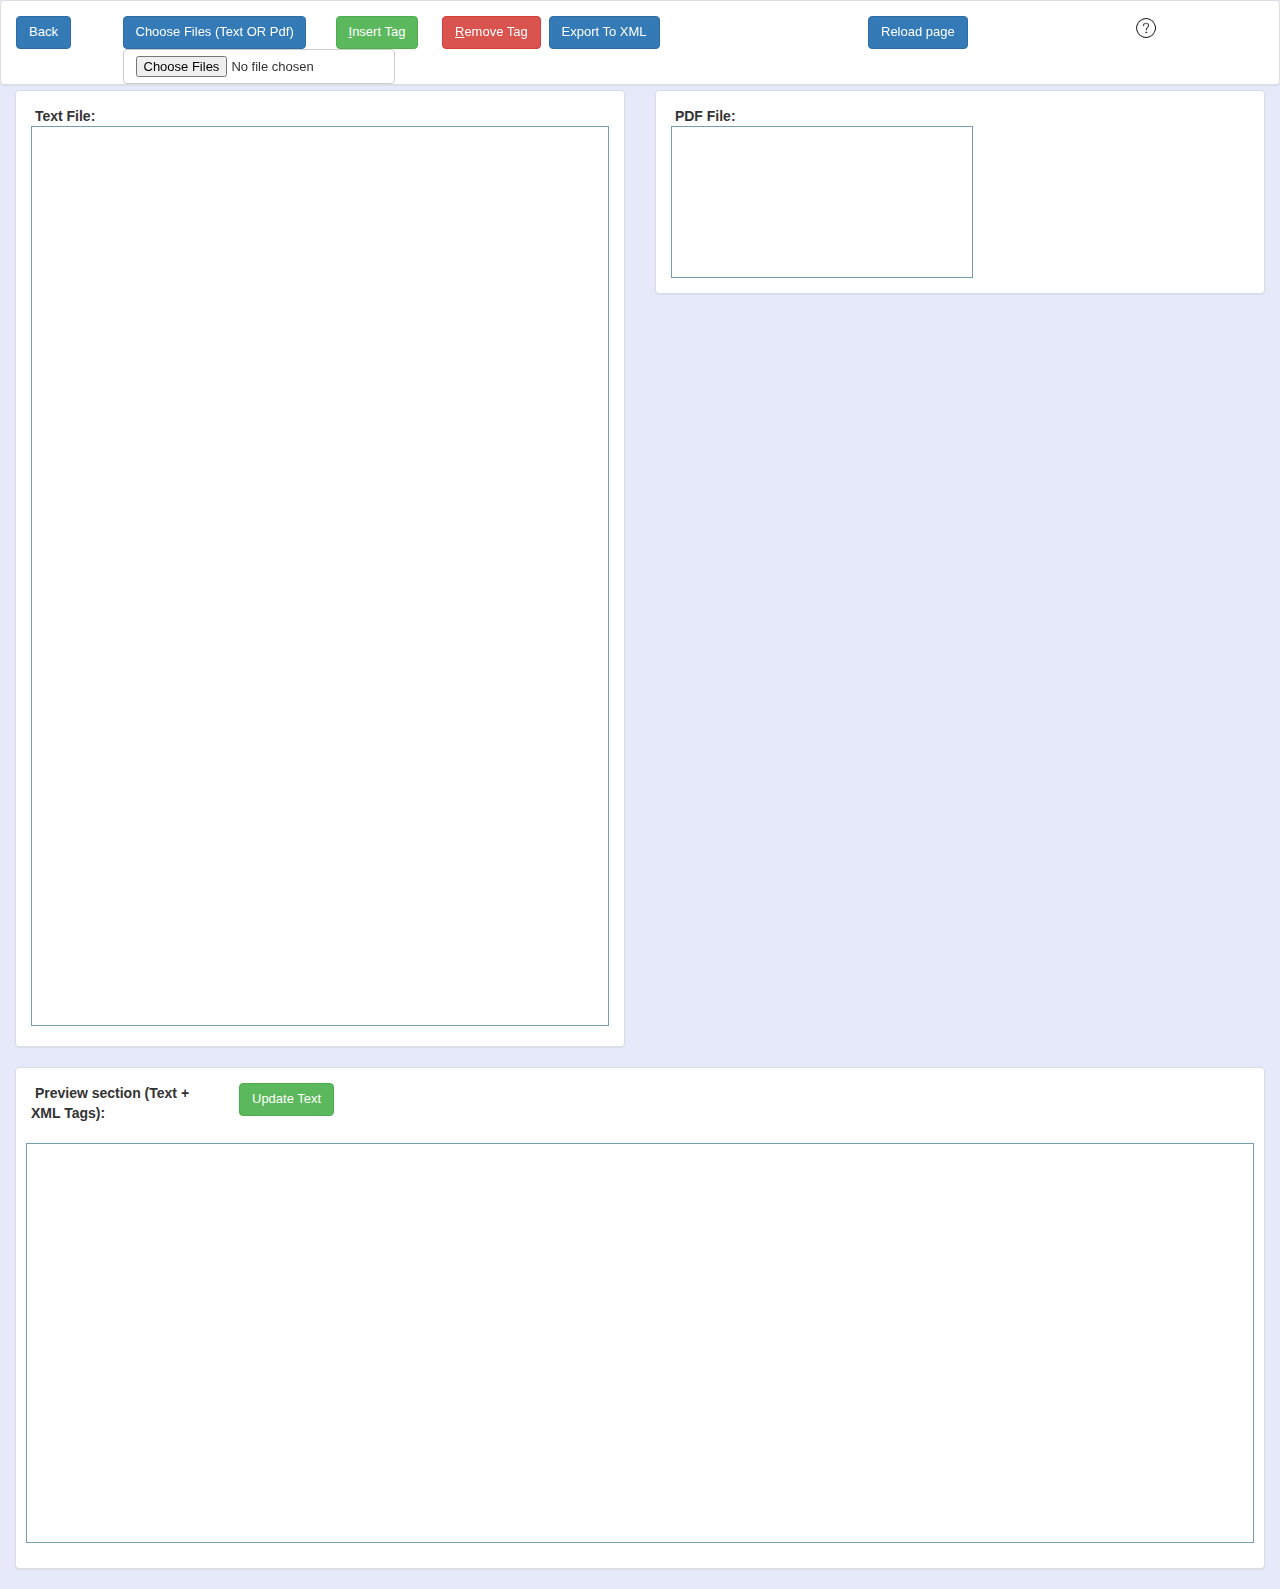
<file: Annotatortool1/index.html>
<html>

<head>
    <title>GESIS Reference String Extraction Tool</title>
    <meta charset="utf-8">
    <meta name="viewport" content="width=device-width, initial-scale=1">
    <link rel="stylesheet" href="style.css">
    <link href="css/bootstrap.min.css" rel="stylesheet">
    <link href="css/jquery-ui.min.css" rel="stylesheet">
    <script src="js/jquery-3.2.1.min.js"></script>
</head>

<body>
    <div id="light" class="white_content">
        <div class="row textalignr">
            <div class="col-md-12">
                <a href="javascript:void(0)" id="btnClose">Close</a>
            </div>
        </div>
        <div class="row">
            <div class="col-md-12">
                <p>
                    <strong>File opening</strong>
                </p>
                <ul>
                    <li>To open layout file click on
                        <strong>&lsquo;choose (txt/xml)&rsquo;</strong> button file and start annotating.</li>
                    <li>To open a saved xml files click on
                        <strong>&lsquo;choose (txt/xml)&rsquo;</strong> button and continue the previous work (editing).</li>
                    <li>To open pdf file click on
                        <strong>&lsquo;choose PDF&rsquo;</strong> button.</li>
                    <li>To Export output to xml file after you are finished annotating click on
                        <strong>&lsquo;Export to XML&rsquo;</strong> button.</li>
                </ul>
                <p>
                    <strong>Insert Tag</strong>
                </p>
                <ul>
                    <li>Triple click on one line (for one line references).</li>
                    <li>Select part of reference lines by mouse (you can select one, two or more lines) and click on
                        <strong>&lsquo;Insert Tag&rsquo;</strong> button or press
                        <strong>&lsquo;I&rsquo;</strong> key on keyboard. In this case more than two words should be selected each
                        time.
                    </li>
                </ul>
                <p>
                    <strong>Delete tag</strong>
                </p>
                <ul>
                    <li>Double click on one world in reference and click on
                        <strong> &lsquo;yes&rsquo;</strong> button in popup.</li>
                    <li>Select a part of line click on
                        <strong>&lsquo;Remove Tag&rsquo;</strong> button or press
                        <strong>&lsquo;R&rsquo;</strong> key on keyboard.</li>
                </ul>
            </div>
        </div>

    </div>

    </div>
    <div id="fade" class="black_overlay"></div>

    <!-- <div class="row textalignc" id="helpdiv" style="vertical-align: middle;">
        <p>
        How insert ref Tag: 1- Select part of line (more than 2 words) and click on "Inser Tag" button. 2- triple click on line 3-
        Select more than one line and click on "Inser Tag" button How Delete ref : 1- Double Click on colored refrence
        </p>

    </div> -->
    <div class="row textalignc" id="spinner" style="vertical-align: middle;">
        <!--<img src="images/page-loader.gif" > -->
    </div>
    <div class="container-fluid">
        <div class="popup" id="popupdiv">
            <span class="popuptext" id="myPopup">
                <div class="row textalignc">
                    <div class="row textalignc">
                        Remove Tag?!
                    </div>
                    <div class="row textalignc">
                        <div class="col-md-12">
                            <button style='background-color: #C0D4EE' id="delbtn" value="delbtn" class="btn btn-default noborderbtn text-wrap" type="button"
                                onclick="RemoveTag();">Yes</button>
                            <button style='background-color: #C0D4EE' id="delbtnno" value="delbtnno" class="btn btn-default noborderbtn text-wrap" type="button"
                                onclick="">No</button>
                        </div>
                    </div>
                </div>
            </span>
        </div>

        <div class="row pad-10 textalignc">
            <label id="lblMsg" style="color: red;"></label>
            <label id="errorMsg" style="color: red;"></label>&nbsp;
        </div>
        <div class="panel panel-default top">
            <div class="panel-body">
                <div class="row">
                    <div class="col-xs-12 col-sm-6 col-md-6 col-lg-1 margin-bottom-5">
                        <button id="btnback" class="btn btn-primary ">Back</button>
                    </div>
                    <div class="col-xs-12 col-sm-6 col-md-2 col-lg-2 pad-b-5">
                        <label for="btnUploadbothfile" class="btn btn-primary">Choose Files (Text OR Pdf)</label>
                        <input type="file" id="btnUploadbothfile" class="btn btn-default" onchange="show_bothFile();this.value=null;return false;"
                            accept="text/plain, application/pdf,.xml" multiple/>
                    </div>
                    <div class="col-xs-12 col-sm-6 col-md-2 col-lg-1 pad-b-5">
                        <button class="btn btn-success" id="btnInsertTag" value="btnInsertTag" type="button" onclick="change_TxtColor();">
                            <u>
                                I</u>nsert Tag</button>
                    </div>
                    <div class="col-xs-12 col-sm-6 col-md-2 col-lg-1 pad-b-5">
                        <button class="btn btn-danger" id="btnRemoveTag" value="btnRemoveTag" type="button" onclick="RemoveTag();">
                            <u>R</u>emove Tag</button>
                    </div>
                    <div class="col-xs-12 col-sm-6 col-md-2 col-lg-1  pad-b-5">
                        <button class="btn btn-primary" type="button" onclick="saveText_AsXmlFile();">Export To XML</button>
                    </div>
                    <div class="col-xs-12 col-sm-6 col-md-2 col-lg-2  pad-b-5">
                        <!-- <button class="btn btn-primary" type="button" onclick="saveText_AsXmlFile_transferto_tool2();">Export to XML And Go to Tool 2</button> -->
                    </div>
                    <div class="col-xs-12 col-sm-6 col-md-2 col-lg-1 pad-b-5">
                        <button class="btn btn-primary" id="btnReload">Reload page</button>
                    </div>
                    <div class="col-xs-12 col-sm-6 col-md-2 col-lg-2 textalignr pad-b-5">
                        <input id="btnhelp" type="image" src="images/help.png" alt="help" width="24" height="24">
                    </div>
                </div>
            </div>
        </div>

        <div class="row" style="margin-top: 50px;">
            <div class="col-md-6">
                <div class="panel panel-default">
                    <div class="panel-body">
                        <div class="row bold">
                            <div class="col-md-2 ">
                                &nbsp;Text File:
                            </div>
                            <div class="col-md-3">
                                <label id="txtSize"></label>
                            </div>
                            <div class="col-md-2">
                                <input id="btndeltxt" type="image" src="images/delete2.png" alt="Delete Text File" width="24" height="24" style="display : none; ">
                            </div>

                        </div>
                        <div class="row">
                            <div class="col-md-12 nowrap">
                                <label id="content1" class="textLabel" Style="overflow:scroll;"></label>
                            </div>
                        </div>
                    </div>
                </div>
            </div>
            <div class="col-md-6">
                <div class="panel panel-default">
                    <div class="panel-body">
                        <div class="row bold">
                            <div class="col-md-2">
                                &nbsp;PDF File:
                            </div>
                            <div class="col-md-3">
                                <label id="pdfSize"></label>
                            </div>
                            <div class="col-md-2">
                                <input id="btndelpdf" type="image" src="images/delete2.png" alt="Delete pdf File" width="24" height="24" style="display : none; ">
                            </div>
                        </div>
                        <div class="row">
                            <div class="col-md-12 nowrap">
                                <iframe id="pdfiframe" class="iframecss" align="centert" src=""></iframe>
                            </div>
                        </div>
                    </div>
                </div>
            </div>
        </div>
        <div class="panel panel-default">
            <div class="panel-body">
                <div class="row">
                    <div class="col-md-2">
                        <p class="bold">
                            &nbsp;Preview section (Text + XML Tags):
                        </p>
                    </div>
                    <div class="col-md-5">
                        <button id="showTagedTextdiv" class="btn btn-success" onclick="">Update Text</button>
                    </div>
                    <div class="col-md-5">
                    </div>
                </div>
                <div class="row pad-10" id="tagedTextdiv">
                    <div class="col-md-12" style="display : none; ">
                        <textarea disabled id="txaxml" class="txaxml"></textarea>
                    </div>
                    <div class="col-md-12 ptxaxmlcss">
                        <xmp id="ptxaxml"> </xmp>
                    </div>
                </div>
            </div>
        </div>
    </div>
    <script type="text/javascript" src="scripts.js"></script>
    <script src="js/bootstrap.min.js"></script>
</body>

</html>
</file>
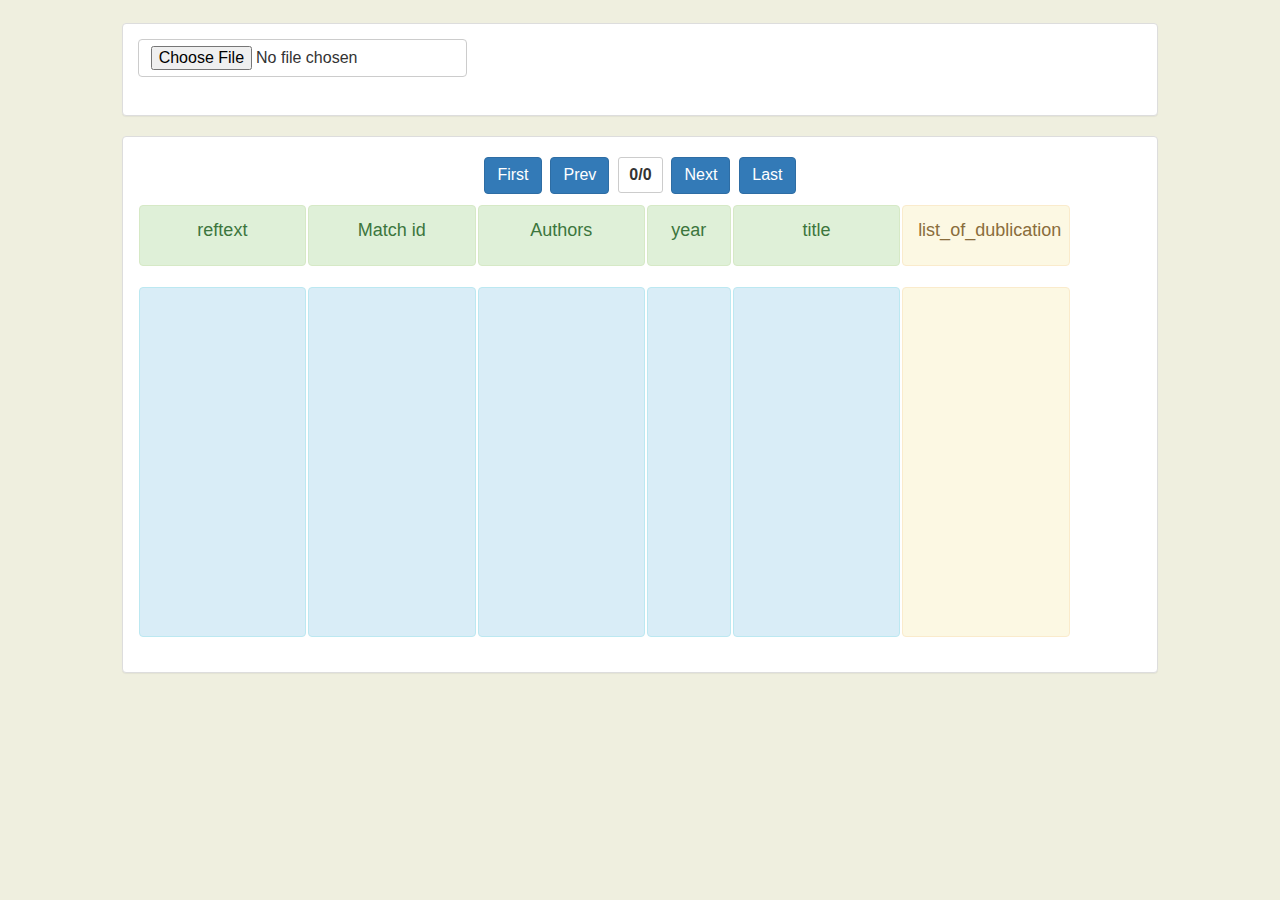
<file: Annotatortool3/index.html>
<!DOCTYPE html>
<html>

<head>
    <meta charset="utf-8">
    <meta name="viewport" content="width=device-width, initial-scale=1">
    <link rel="stylesheet" href="style.css">
    <link href="css/bootstrap.min.css" rel="stylesheet">
    <title>Annotator Tool 3</title>
    <script src="js/jquery-3.2.1.min.js"></script>
    <script type="text/javascript">
    </script>
</head>

<body>
    <div class="container-fluid">
        <div class="row">&nbsp;&nbsp;</div>

        <div class="row">
            <div class="col-md-1">
                &nbsp;&nbsp;
            </div>
            <div class="col-md-10">
                <div class="panel panel-default">
                    <div class="panel-body">

                        <div class="row">
                            <div class="col-md-3">
                                <input type="file" accept=".xlsx, .csv, .txt" id="btnuploadfile" name="ReferenceStringsFile" value="ReferenceStringsFile"
                                    class="btn btn-default" />
                            </div>
                            <div class="col-md-6">
                                <label id="demo" class="alert-warning"></label>
                            </div>

                        </div>
                        <div class="row">
                            <div class="col-md-12">
                                <label id="lblerror" class="errorCls"></label>
                            </div>
                        </div>

                    </div>
                </div>
                <div class="panel panel-default">
                    <div class="panel-body">
                        <div class="row textalignc">
                            <div class="col-lg-12 col-md-12 col-xs-12 margin-top-5">
                                <div class="margin-bottom-10" style="display: inline-block !important;">
                                    <button type="button" id="btnfirst" class="btn btn-primary" onclick="gotofirstLine();">First</button>&nbsp;
                                </div>
                                <div class="margin-bottom-10" style="display: inline-block !important;">
                                    <button type="button" id="prev" class="btn btn-primary" onclick="gotoprevLine();">Prev</button>&nbsp;
                                </div>
                                <div class="margin-bottom-10" style="display: inline-block !important;">
                                    <label id="count" class="btn btn-default btn-sm" style="font-weight: bold;"> 0/0 </label>&nbsp;
                                </div>
                                <div class="margin-bottom-10" style="display: inline-block !important;">
                                    <button type="button" id="next" class="btn btn-primary" onclick="gotonextLine();">Next</button>&nbsp;
                                </div>
                                <div class="margin-bottom-10" style="display: inline-block !important;">
                                    <button type="button" id="btnlast" class="btn btn-primary" onclick="gotolastLine();">Last</button>
                                </div>
                            </div>
                        </div>
                        <div class="row mrg-0 textalignc">
                            <!-- ;0;1;Match id;Authors;year;title;list_of_dublication;F_D;comment -->
                            <div class="col-md-2 alert alert-success pad-1">
                                <h4>reftext</h4>
                            </div>
                            <div class="col-md-2 alert alert-success pad-1">
                                <h4> Match id</h4>
                            </div>
                            <div class="col-md-2 alert alert-success pad-1">
                                <h4>Authors</h4>
                            </div>
                            <div class="col-md-1 alert alert-success pad-1">
                                <h4>year</h4>
                            </div>
                            <div class="col-md-2 alert alert-success pad-1">
                                <h4>title</h4>
                            </div>
                            <div class="col-md-2 alert alert-warning pad-1">
                                <h4>list_of_dublication</h4>
                            </div>
                        </div>
                        <div class="row mrg-0 textalignl">
                            <!-- ;0;1;Match id;Authors;year;title;list_of_dublication;F_D;comment -->
                            <div class="col-md-2 alert alert-info pad-1 fixheight">
                                <label id="lblreftext" class="notbold"></label>
                            </div>
                            <div class="col-md-2 alert alert-info pad-1 fixheight">
                                <label id="lblMatch_id" class="notbold"></label>
                            </div>
                            <div class="col-md-2 alert alert-info pad-1 fixheight">
                                <label id="lblAuthors" class="notbold"></label>
                            </div>
                            <div class="col-md-1 alert alert-info pad-1 fixheight">
                                <label id="lblyear" class="notbold"></label>
                            </div>
                            <div class="col-md-2 alert alert-info pad-1 fixheight">
                                <label id="lbltitle" class="notbold"></label>
                            </div>
                            <div class="col-md-2 alert alert-warning pad-1 fixheight" id="divdublicate">
                                <label id="list_of_dublication" class="notbold"></label>
                            </div>
                        </div>

                    </div>
                </div>

            </div>
            <div class="col-md-1">
                &nbsp;&nbsp;
            </div>
        </div>

        <script src="js/bootstrap.min.js"></script>
        <script type="text/javascript" src="scripts.js"></script>
</body>

</html>
</file>
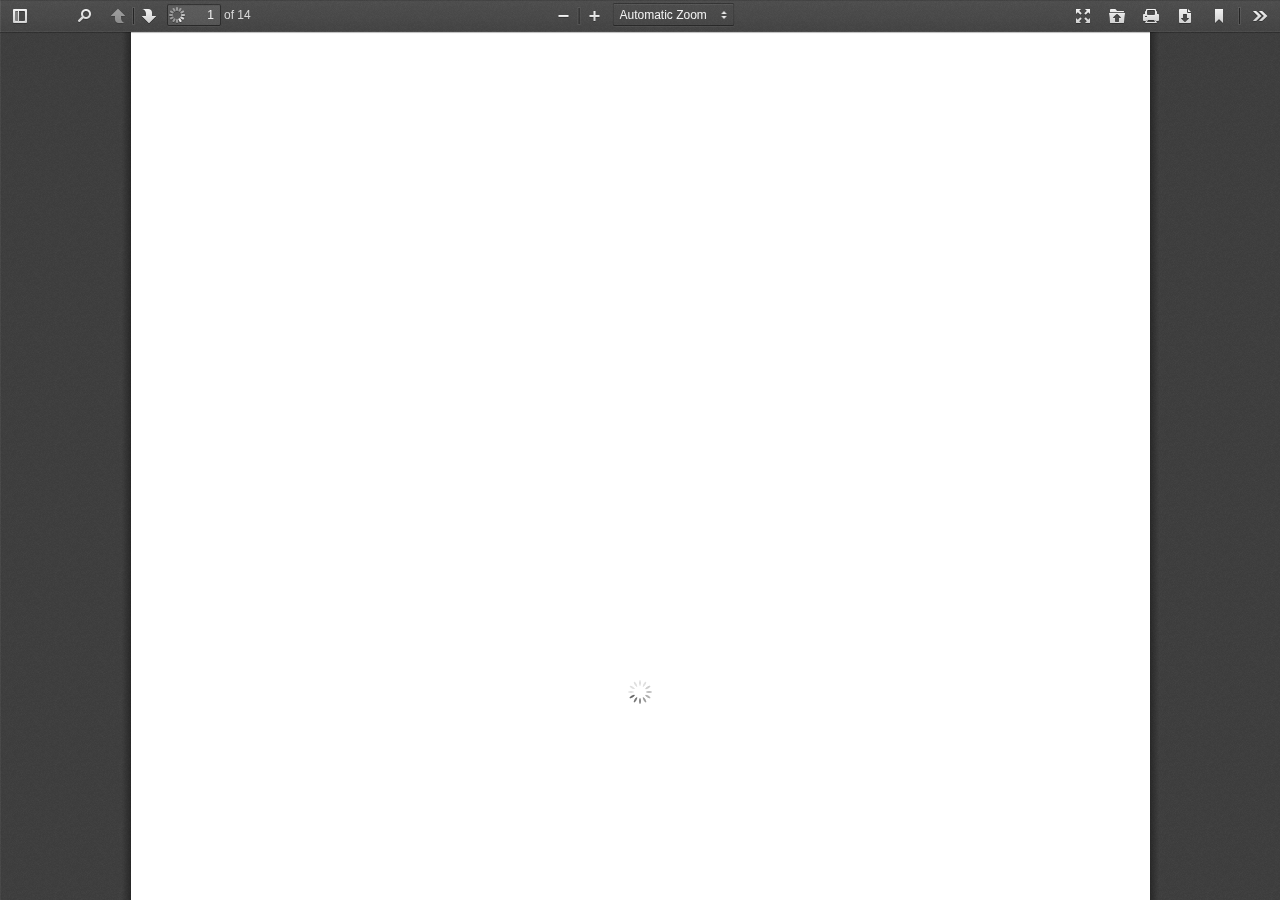
<file: Annotatortool1/web/viewer.html>
<!DOCTYPE html>
<!--
Copyright 2012 Mozilla Foundation

Licensed under the Apache License, Version 2.0 (the "License");
you may not use this file except in compliance with the License.
You may obtain a copy of the License at

    http://www.apache.org/licenses/LICENSE-2.0

Unless required by applicable law or agreed to in writing, software
distributed under the License is distributed on an "AS IS" BASIS,
WITHOUT WARRANTIES OR CONDITIONS OF ANY KIND, either express or implied.
See the License for the specific language governing permissions and
limitations under the License.

Adobe CMap resources are covered by their own copyright but the same license:

    Copyright 1990-2015 Adobe Systems Incorporated.

See https://github.com/adobe-type-tools/cmap-resources
-->
<html dir="ltr" mozdisallowselectionprint moznomarginboxes>
  <head>
    <meta charset="utf-8">
    <meta name="viewport" content="width=device-width, initial-scale=1, maximum-scale=1">
    <meta name="google" content="notranslate">
    <meta http-equiv="X-UA-Compatible" content="IE=edge">
    <title>PDF.js viewer</title>


    <link rel="stylesheet" href="viewer.css">

    <script src="compatibility.js"></script>



<!-- This snippet is used in production (included from viewer.html) -->
<link rel="resource" type="application/l10n" href="locale/locale.properties">
<script src="l10n.js"></script>
<script src="../build/pdf.js"></script>


    <script src="viewer.js"></script>

  </head>

  <body tabindex="1" class="loadingInProgress" >
    <div id="outerContainer" >

      <div id="sidebarContainer">
        <div id="toolbarSidebar">
          <div class="splitToolbarButton toggled">
            <button id="viewThumbnail" class="toolbarButton group toggled" title="Show Thumbnails" tabindex="2" data-l10n-id="thumbs">
               <span data-l10n-id="thumbs_label">Thumbnails</span>
            </button>
            <button id="viewOutline" class="toolbarButton group" title="Show Document Outline (double-click to expand/collapse all items)" tabindex="3" data-l10n-id="document_outline">
               <span data-l10n-id="document_outline_label">Document Outline</span>
            </button>
            <button id="viewAttachments" class="toolbarButton group" title="Show Attachments" tabindex="4" data-l10n-id="attachments">
               <span data-l10n-id="attachments_label">Attachments</span>
            </button>
          </div>
        </div>
        <div id="sidebarContent">
          <div id="thumbnailView">
          </div>
          <div id="outlineView" class="hidden">
          </div>
          <div id="attachmentsView" class="hidden">
          </div>
        </div>
      </div>  <!-- sidebarContainer -->

      <div id="mainContainer">
        <div class="findbar hidden doorHanger hiddenSmallView" id="findbar">
          <label for="findInput" class="toolbarLabel" data-l10n-id="find_label">Find:</label>
          <input id="findInput" class="toolbarField" tabindex="91">
          <div class="splitToolbarButton">
            <button class="toolbarButton findPrevious" title="" id="findPrevious" tabindex="92" data-l10n-id="find_previous">
              <span data-l10n-id="find_previous_label">Previous</span>
            </button>
            <div class="splitToolbarButtonSeparator"></div>
            <button class="toolbarButton findNext" title="" id="findNext" tabindex="93" data-l10n-id="find_next">
              <span data-l10n-id="find_next_label">Next</span>
            </button>
          </div>
          <input type="checkbox" id="findHighlightAll" class="toolbarField" tabindex="94">
          <label for="findHighlightAll" class="toolbarLabel" data-l10n-id="find_highlight">Highlight all</label>
          <input type="checkbox" id="findMatchCase" class="toolbarField" tabindex="95">
          <label for="findMatchCase" class="toolbarLabel" data-l10n-id="find_match_case_label">Match case</label>
          <span id="findResultsCount" class="toolbarLabel hidden"></span>
          <span id="findMsg" class="toolbarLabel"></span>
        </div>  <!-- findbar -->

        <div id="secondaryToolbar" class="secondaryToolbar hidden doorHangerRight">
          <div id="secondaryToolbarButtonContainer">
            <button id="secondaryPresentationMode" class="secondaryToolbarButton presentationMode visibleLargeView" title="Switch to Presentation Mode" tabindex="51" data-l10n-id="presentation_mode">
              <span data-l10n-id="presentation_mode_label">Presentation Mode</span>
            </button>

            <button id="secondaryOpenFile" class="secondaryToolbarButton openFile visibleLargeView" title="Open File" tabindex="52" data-l10n-id="open_file">
              <span data-l10n-id="open_file_label">Open</span>
            </button>

            <button id="secondaryPrint" class="secondaryToolbarButton print visibleMediumView" title="Print" tabindex="53" data-l10n-id="print">
              <span data-l10n-id="print_label">Print</span>
            </button>

            <button id="secondaryDownload" class="secondaryToolbarButton download visibleMediumView" title="Download" tabindex="54" data-l10n-id="download">
              <span data-l10n-id="download_label">Download</span>
            </button>

            <a href="#" id="secondaryViewBookmark" class="secondaryToolbarButton bookmark visibleSmallView" title="Current view (copy or open in new window)" tabindex="55" data-l10n-id="bookmark">
              <span data-l10n-id="bookmark_label">Current View</span>
            </a>

            <div class="horizontalToolbarSeparator visibleLargeView"></div>

            <button id="firstPage" class="secondaryToolbarButton firstPage" title="Go to First Page" tabindex="56" data-l10n-id="first_page">
              <span data-l10n-id="first_page_label">Go to First Page</span>
            </button>
            <button id="lastPage" class="secondaryToolbarButton lastPage" title="Go to Last Page" tabindex="57" data-l10n-id="last_page">
              <span data-l10n-id="last_page_label">Go to Last Page</span>
            </button>

            <div class="horizontalToolbarSeparator"></div>

            <button id="pageRotateCw" class="secondaryToolbarButton rotateCw" title="Rotate Clockwise" tabindex="58" data-l10n-id="page_rotate_cw">
              <span data-l10n-id="page_rotate_cw_label">Rotate Clockwise</span>
            </button>
            <button id="pageRotateCcw" class="secondaryToolbarButton rotateCcw" title="Rotate Counterclockwise" tabindex="59" data-l10n-id="page_rotate_ccw">
              <span data-l10n-id="page_rotate_ccw_label">Rotate Counterclockwise</span>
            </button>

            <div class="horizontalToolbarSeparator"></div>

            <button id="toggleHandTool" class="secondaryToolbarButton handTool" title="Enable hand tool" tabindex="60" data-l10n-id="hand_tool_enable">
              <span data-l10n-id="hand_tool_enable_label">Enable hand tool</span>
            </button>

            <div class="horizontalToolbarSeparator"></div>

            <button id="documentProperties" class="secondaryToolbarButton documentProperties" title="Document Properties…" tabindex="61" data-l10n-id="document_properties">
              <span data-l10n-id="document_properties_label">Document Properties…</span>
            </button>
          </div>
        </div>  <!-- secondaryToolbar -->

        <div class="toolbar">
          <div id="toolbarContainer">
            <div id="toolbarViewer">
              <div id="toolbarViewerLeft">
                <button id="sidebarToggle" class="toolbarButton" title="Toggle Sidebar" tabindex="11" data-l10n-id="toggle_sidebar">
                  <span data-l10n-id="toggle_sidebar_label">Toggle Sidebar</span>
                </button>
                <div class="toolbarButtonSpacer"></div>
                <button id="viewFind" class="toolbarButton group hiddenSmallView" title="Find in Document" tabindex="12" data-l10n-id="findbar">
                   <span data-l10n-id="findbar_label">Find</span>
                </button>
                <div class="splitToolbarButton">
                  <button class="toolbarButton pageUp" title="Previous Page" id="previous" tabindex="13" data-l10n-id="previous">
                    <span data-l10n-id="previous_label">Previous</span>
                  </button>
                  <div class="splitToolbarButtonSeparator"></div>
                  <button class="toolbarButton pageDown" title="Next Page" id="next" tabindex="14" data-l10n-id="next">
                    <span data-l10n-id="next_label">Next</span>
                  </button>
                </div>
                <input type="number" id="pageNumber" class="toolbarField pageNumber" title="Page" value="1" size="4" min="1" tabindex="15" data-l10n-id="page">
                <span id="numPages" class="toolbarLabel"></span>
              </div>
              <div id="toolbarViewerRight">
                <button id="presentationMode" class="toolbarButton presentationMode hiddenLargeView" title="Switch to Presentation Mode" tabindex="31" data-l10n-id="presentation_mode">
                  <span data-l10n-id="presentation_mode_label">Presentation Mode</span>
                </button>

                <button id="openFile" class="toolbarButton openFile hiddenLargeView" title="Open File" tabindex="32" data-l10n-id="open_file">
                  <span data-l10n-id="open_file_label">Open</span>
                </button>

                <button id="print" class="toolbarButton print hiddenMediumView" title="Print" tabindex="33" data-l10n-id="print">
                  <span data-l10n-id="print_label">Print</span>
                </button>

                <button id="download" class="toolbarButton download hiddenMediumView" title="Download" tabindex="34" data-l10n-id="download">
                  <span data-l10n-id="download_label">Download</span>
                </button>
                <a href="#" id="viewBookmark" class="toolbarButton bookmark hiddenSmallView" title="Current view (copy or open in new window)" tabindex="35" data-l10n-id="bookmark">
                  <span data-l10n-id="bookmark_label">Current View</span>
                </a>

                <div class="verticalToolbarSeparator hiddenSmallView"></div>

                <button id="secondaryToolbarToggle" class="toolbarButton" title="Tools" tabindex="36" data-l10n-id="tools">
                  <span data-l10n-id="tools_label">Tools</span>
                </button>
              </div>
              <div id="toolbarViewerMiddle">
                <div class="splitToolbarButton">
                  <button id="zoomOut" class="toolbarButton zoomOut" title="Zoom Out" tabindex="21" data-l10n-id="zoom_out">
                    <span data-l10n-id="zoom_out_label">Zoom Out</span>
                  </button>
                  <div class="splitToolbarButtonSeparator"></div>
                  <button id="zoomIn" class="toolbarButton zoomIn" title="Zoom In" tabindex="22" data-l10n-id="zoom_in">
                    <span data-l10n-id="zoom_in_label">Zoom In</span>
                   </button>
                </div>
                <span id="scaleSelectContainer" class="dropdownToolbarButton">
                  <select id="scaleSelect" title="Zoom" tabindex="23" data-l10n-id="zoom">
                    <option id="pageAutoOption" title="" value="auto" selected="selected" data-l10n-id="page_scale_auto">Automatic Zoom</option>
                    <option id="pageActualOption" title="" value="page-actual" data-l10n-id="page_scale_actual">Actual Size</option>
                    <option id="pageFitOption" title="" value="page-fit" data-l10n-id="page_scale_fit">Fit Page</option>
                    <option id="pageWidthOption" title="" value="page-width" data-l10n-id="page_scale_width">Full Width</option>
                    <option id="customScaleOption" title="" value="custom" disabled="disabled" hidden="true"></option>
                    <option title="" value="0.5" data-l10n-id="page_scale_percent" data-l10n-args='{ "scale": 50 }'>50%</option>
                    <option title="" value="0.75" data-l10n-id="page_scale_percent" data-l10n-args='{ "scale": 75 }'>75%</option>
                    <option title="" value="1" data-l10n-id="page_scale_percent" data-l10n-args='{ "scale": 100 }'>100%</option>
                    <option title="" value="1.25" data-l10n-id="page_scale_percent" data-l10n-args='{ "scale": 125 }'>125%</option>
                    <option title="" value="1.5" data-l10n-id="page_scale_percent" data-l10n-args='{ "scale": 150 }'>150%</option>
                    <option title="" value="2" data-l10n-id="page_scale_percent" data-l10n-args='{ "scale": 200 }'>200%</option>
                    <option title="" value="3" data-l10n-id="page_scale_percent" data-l10n-args='{ "scale": 300 }'>300%</option>
                    <option title="" value="4" data-l10n-id="page_scale_percent" data-l10n-args='{ "scale": 400 }'>400%</option>
                  </select>
                </span>
              </div>
            </div>
            <div id="loadingBar">
              <div class="progress">
                <div class="glimmer">
                </div>
              </div>
            </div>
          </div>
        </div>

        <menu type="context" id="viewerContextMenu">
          <menuitem id="contextFirstPage" label="First Page"
                    data-l10n-id="first_page"></menuitem>
          <menuitem id="contextLastPage" label="Last Page"
                    data-l10n-id="last_page"></menuitem>
          <menuitem id="contextPageRotateCw" label="Rotate Clockwise"
                    data-l10n-id="page_rotate_cw"></menuitem>
          <menuitem id="contextPageRotateCcw" label="Rotate Counter-Clockwise"
                    data-l10n-id="page_rotate_ccw"></menuitem>
        </menu>

        <div id="viewerContainer" tabindex="0">
          <div id="viewer" class="pdfViewer"></div>
        </div>

        <div id="errorWrapper" hidden='true'>
          <div id="errorMessageLeft">
            <span id="errorMessage"></span>
            <button id="errorShowMore" data-l10n-id="error_more_info">
              More Information
            </button>
            <button id="errorShowLess" data-l10n-id="error_less_info" hidden='true'>
              Less Information
            </button>
          </div>
          <div id="errorMessageRight">
            <button id="errorClose" data-l10n-id="error_close">
              Close
            </button>
          </div>
          <div class="clearBoth"></div>
          <textarea id="errorMoreInfo" hidden='true' readonly="readonly"></textarea>
        </div>
      </div> <!-- mainContainer -->

      <div id="overlayContainer" class="hidden">
        <div id="passwordOverlay" class="container hidden">
          <div class="dialog">
            <div class="row">
              <p id="passwordText" data-l10n-id="password_label">Enter the password to open this PDF file:</p>
            </div>
            <div class="row">
              <!-- The type="password" attribute is set via script, to prevent warnings in Firefox for all http:// documents. -->
              <input id="password" class="toolbarField">
            </div>
            <div class="buttonRow">
              <button id="passwordCancel" class="overlayButton"><span data-l10n-id="password_cancel">Cancel</span></button>
              <button id="passwordSubmit" class="overlayButton"><span data-l10n-id="password_ok">OK</span></button>
            </div>
          </div>
        </div>
        <div id="documentPropertiesOverlay" class="container hidden">
          <div class="dialog">
            <div class="row">
              <span data-l10n-id="document_properties_file_name">File name:</span> <p id="fileNameField">-</p>
            </div>
            <div class="row">
              <span data-l10n-id="document_properties_file_size">File size:</span> <p id="fileSizeField">-</p>
            </div>
            <div class="separator"></div>
            <div class="row">
              <span data-l10n-id="document_properties_title">Title:</span> <p id="titleField">-</p>
            </div>
            <div class="row">
              <span data-l10n-id="document_properties_author">Author:</span> <p id="authorField">-</p>
            </div>
            <div class="row">
              <span data-l10n-id="document_properties_subject">Subject:</span> <p id="subjectField">-</p>
            </div>
            <div class="row">
              <span data-l10n-id="document_properties_keywords">Keywords:</span> <p id="keywordsField">-</p>
            </div>
            <div class="row">
              <span data-l10n-id="document_properties_creation_date">Creation Date:</span> <p id="creationDateField">-</p>
            </div>
            <div class="row">
              <span data-l10n-id="document_properties_modification_date">Modification Date:</span> <p id="modificationDateField">-</p>
            </div>
            <div class="row">
              <span data-l10n-id="document_properties_creator">Creator:</span> <p id="creatorField">-</p>
            </div>
            <div class="separator"></div>
            <div class="row">
              <span data-l10n-id="document_properties_producer">PDF Producer:</span> <p id="producerField">-</p>
            </div>
            <div class="row">
              <span data-l10n-id="document_properties_version">PDF Version:</span> <p id="versionField">-</p>
            </div>
            <div class="row">
              <span data-l10n-id="document_properties_page_count">Page Count:</span> <p id="pageCountField">-</p>
            </div>
            <div class="buttonRow">
              <button id="documentPropertiesClose" class="overlayButton"><span data-l10n-id="document_properties_close">Close</span></button>
            </div>
          </div>
        </div>
        <div id="printServiceOverlay" class="container hidden">
          <div class="dialog">
            <div class="row">
              <span data-l10n-id="print_progress_message">Preparing document for printing…</span>
            </div>
            <div class="row">
              <progress value="0" max="100"></progress>
              <span data-l10n-id="print_progress_percent" data-l10n-args='{ "progress": 0 }' class="relative-progress">0%</span>
            </div>
            <div class="buttonRow">
              <button id="printCancel" class="overlayButton"><span data-l10n-id="print_progress_close">Cancel</span></button>
            </div>
          </div>
        </div>
      </div>  <!-- overlayContainer -->

    </div> <!-- outerContainer -->
    <div id="printContainer"></div>
  </body>
</html>
</file>
<file: Annotatortool1/style.css>
body
{
    margin1: 0;
    padding: 0;
	background: #e5e9f9 !important;
    /* font-size: small !important; */
}
.btn
{
    font-size: small !important;
}

.iframecss{
    border: 1px solid #779caf !important;
}

.textLabel {
	font-family: monospace;
	font-size: medium;
	width: 100%;
	height: 100%;
	border: 1px solid #779caf;
	cursor: text;
    white-space: nowrap !important;
    overflow1: scroll;
}

.txaxml{
	font-family: monospace;
	font-size: medium;
	width: 95%;
	height: 100%;
	border: 1px solid #779caf;
	cursor: text;
    
}
.ptxaxmlcss
{
    overflow:scroll; 
    font-size: medium;
    width1: 98% !important;
    text-align1: center;
    display: table;
    position: absolute;
    display: table-cell;
    vertical-align: middle;
    margin-left: auto;
    margin-right: auto; 
    height: 400px;
    width: 100%;
    border: 1px solid #779caf;
    
}

/*Popup Css*/
/* Popup container - can be anything you want */
.popup {
    position: relative;
    display: inline-block;
    cursor: pointer;
    -webkit-user-select: none;
    -moz-user-select: none;
    -ms-user-select: none;
    user-select: none;
}
/* The actual popup */
.popup .popuptext {
    visibility: hidden;
    width: 200px;
    height: 75px;
    background-color: #1F4575;
    color: #fff;
    text-align: center;
    border-radius: 6px;
    padding: 8px 0;
    position: absolute;
    z-index: 1;
    bottom1: 125%;
    left1: 50%;
    margin-left1: -80px;
    margin: 0px !important;
}
/* Popup arrow */
.popup .popuptext::after {
    content: "";
    position: absolute;
    top: 100%;
    left: 50%;
    margin-left1: -5px;
    border-width: 5px;
    border-style: solid;
    border-color: #1F4575 transparent transparent transparent;
}
/* Toggle this class - hide and show the popup */
.popup .show {
    visibility: visible;
    -webkit-animation: fadeIn 1s;
    animation: fadeIn 1s;
}

.popuphidden {
   visibility: hidden;
}
/* Add animation (fade in the popup) */
@-webkit-keyframes fadeIn {
    from {opacity: 0;} 
    to {opacity: 1;}
}
@keyframes fadeIn {
    from {opacity: 0;}
    to {opacity:1 ;}
}

/*Azam Css*/
#btnUploadText{display: none;}
#btnUploadPdf{display: none;}
.pad-10 {
    padding: 10px;
}
.pad-b-5 {
    padding-bottom: 5px;
}
.mrg-0 {
    margin: 0!important;
}

.textalignl
{
    text-align: left;
}
.textalignr
{
    text-align: right;
}
.textalignc
{
    text-align: center;
}
.margin-bottom-10
{
	margin-bottom : 10px;
}
.bold
{
	font-weight: bold;
}
.text-wrap
{
	word-wrap: break-word
}
.noborderbtn
{
	border: 0px !important;
}
.nowrap{
    white-space: nowrap !important;
    color1: red;
}
#spinner {
    display : none;
    position : absolute;
    z-index: 1001;
    background-image : url('images/page-loader.gif');
    background-color:#666;
    -moz-opacity: 0.4;
    opacity: .40;
    filter: alpha(opacity=40);
    background-repeat : no-repeat;
    background-position : center;
    top: 0%;
    left: 0%;
    width: 100%;
    height: 100%;
}
/* help ppoup css */
.black_overlay {
    display: none;
    position: absolute;
    top: 0%;
    left: 0%;
    width: 100%;
    height: 100%;
    background-color: black;
    z-index: 1001;
    -moz-opacity: 0.4;
    opacity: .40;
    filter: alpha(opacity=40);
  }
  .white_content {
    display: none;
    position: absolute;
    top: 25%;
    left: 25%;
    width: 50%;
    height: 50%;
    padding: 16px;
    border: 1px solid rgb(114, 113, 177);
    background-color: white;
    z-index: 1002;
    overflow: auto;
  }

/* fixed scroll */
.top {
    position: fixed;
    top: 0;
    left: 0;
    z-index: 999;
    width: 100%;
    height1: 23px;

    height: 85px;
    overflow: hidden;
    background-color1: black;
  }
</file>
<file: Annotatortool3/style.css>
body
{
    margin1: 0;
    padding: 0;
	background: #efefdf !important;
    font-size: medium !important;
}
.btn
{
    font-size: medium !important;
}

.headerDivider {
     height: 80px;
}
/* this block is for the alternative radiobutton design*/
.radioButtons{
	-webkit-appearance: none;
	-moz-appearance: none;
	appearance: none;
	border:none;
	border-radius: 0;
	font-size: medium;
	width: 100%
}
input[type='radio'] {
  width:auto;
  float:left1;
  margin-right: .75em;
  background:transparent;
  border:none;
}
input[type='radio']:checked,
input[type='radio']:not(:checked) {
  background: transparent;
  visibility: hidden;
  margin:0;
  padding:0;
}
input[type='radio'] + label {
  cursor: pointer;
}
input[type='radio']:checked + label::before,
input[type='radio']:not(:checked) + label::before {
    content:' ';
    display:inline-block;
    width: 17px;
    height:17px;
    border: 1px solid #bbb;
    background: white;
    margin-right: 1em;
    box-shadow: inset 0 1px 1px 0 rgba(0,0,0,.1);
}
input[type=radio]:checked + label::before,
input[type=radio]:not(:checked) + label::before {
  border-radius: 30px;
}
input[type='radio']:hover  + label::before {
  background:#ddd;
  box-shadow: inset 0 0 0 2px white;
}
input[type='checkbox']:checked  + label::before,
input[type='radio']:checked  + label::before {
  background:black;
  box-shadow: inset 0 0 0 2px white;
}

.tagButton{
	background: white;
	font-weight: bold;
	height: 25px;
	width: 120px;
	cursor: pointer;
	border: 1px solid #b3b3b3;
}
.tagButton:hover {background-color: #e3e3e3}
.tagButton:active {transform: translateY(2px)}

.textLabel {
	font-family: monospace;
	font-size: medium;
    background-color: #f7f9fd;
	width: 95%;
	height: 200px;
	border: 1px solid #669999;
	cursor: text;
    overflow-y: scroll;
    font-weight: normal !important;
}

.textLabel2 {
	font-family: monospace;
	font-size: medium;
    background-color: #f0f5f5;
	width: 95%;
	height: 100px;
	border: 1px solid #669999;
	cursor: text;
    font-weight: normal !important;
    overflow-y: scroll;
}

.OriginalHeaderCls
{
    color: #003366 !important; 
    text-align: left;
    padding-left: 20px !important;
    width: 95%;
}

.errorCls
{
    font-weight: normal !important;
    font-color: red;
    
}
.txaxml{
    font-family: monospace;
	font-size: medium;
	width: 95%;
	height: 120px;
    background-color: #f8f8f8 !important;
    overflow-y: scroll;
}

.count{
	display: block;
	width: 35px;
}

/*Azam Code*/
.inlineitem
{
    display: inline-block !important;
}
.fixheight{
    height: 350px !important;
}
.pad-1 {
    margin: 1px;
}
.pad-10 {
    padding: 10px;
}
.pad-lr-20 {
    padding-left: 20px;
	padding-right: 20px;
}
.pad-b-5 {
    padding-bottom: 5px;
}
.pad-t-10 {
    padding-top: 10px !important;
}
.mrg-0 {
    margin: 0 !important;
}

.textalignl
{
    text-align: left;
}
.textalignc
{
    text-align: center;
}

.textalignr
{
    text-align: right;
}
.margin-bottom-10
{
	margin-bottom : 10px;
}
.margin-bottom-5
{
	margin-bottom : 5px;
}
.margin-top-5
{
	margin-top : 5px;
}
.bold
{
	font-weight: bold;
}
.notbold
{
	font-weight: normal !important;
}
.text-wrap
{
	word-wrap: break-word
}
.noborderbtn
{
	border: 0px !important;
	
}

#dvLoading
{
   background:#000 url(img/loading.gif) no-repeat center center;
   height: 100px;
   width: 100px;
   position: fixed;
   z-index: 1000;
   left: 50%;
   top: 50%;
   margin: -25px 0 0 -25px;
}

/*Popup Css*/
/* Popup container - can be anything you want */
.popup {
    position: relative;
    display: inline-block;
    cursor: pointer;
    -webkit-user-select: none;
    -moz-user-select: none;
    -ms-user-select: none;
    user-select: none;
}
/* The actual popup */
.popup .popuptext {
    visibility: hidden;
    width: 200px;
    height: 75px;
    background-color: #1F4575;
    color: #fff;
    text-align: center;
    border-radius: 6px;
    padding: 8px 0;
    position: absolute;
    z-index: 1;
    bottom1: 125%;
    left1: 50%;
    margin-left1: -80px;
    margin: 0px !important;
}
/* Popup arrow */
.popup .popuptext::after {
    content: "";
    position: absolute;
    top: 100%;
    left: 50%;
    margin-left1: -5px;
    border-width: 5px;
    border-style: solid;
    border-color: #1F4575 transparent transparent transparent;
}
/* Toggle this class - hide and show the popup */
.popup .show {
    visibility: visible;
    -webkit-animation: fadeIn 1s;
    animation: fadeIn 1s;
}

.popuphidden {
   visibility: hidden;
}
/* Add animation (fade in the popup) */
@-webkit-keyframes fadeIn {
    from {opacity: 0;} 
    to {opacity: 1;}
}
@keyframes fadeIn {
    from {opacity: 0;}
    to {opacity:1 ;}
}

#spinner {
    display : none;
    position : fixed;
    z-index: 100;
    background-image : url('img/page-loader.gif');
    background-color:#666;
    opacity : 0.4;
    background-repeat : no-repeat;
    background-position : center;
    left : 0;
    bottom : 0;
    right : 0;
    top : 0;
}

.hideclass {
   display : none;
}
/* help ppoup css */
.black_overlay {
    display: none;
    position: absolute;
    top: 0%;
    left: 0%;
    width: 100%;
    height: 100%;
    background-color: black;
    z-index: 1001;
    -moz-opacity: 0.4;
    opacity: .40;
    filter: alpha(opacity=40);
  }
  .white_content {
    display: none;
    position: absolute;
    top: 10%;
    left: 10%;
    width: 75%;
    height: 75%;
    padding: 16px;
    border: 1px solid rgb(114, 113, 177);
    background-color: white;
    z-index: 1002;
    overflow: auto;
  }

/* ////////////////////////////////////////*/
.material-switch > input[type="checkbox"] {
    display: none;   
}

.material-switch > label {
    cursor: pointer;
    height: 0px;
    position: relative; 
    width: 40px;  
}

.material-switch > label::before {
    background: rgb(0, 0, 0);
    box-shadow: inset 0px 0px 10px rgba(0, 0, 0, 0.5);
    border-radius: 8px;
    content: '';
    height: 16px;
    margin-top: -8px;
    position:absolute;
    opacity: 0.3;
    transition: all 0.4s ease-in-out;
    width: 40px;
}
.material-switch > label::after {
    background: rgb(255, 255, 255);
    border-radius: 16px;
    box-shadow: 0px 0px 5px rgba(0, 0, 0, 0.3);
    content: '';
    height: 24px;
    left: -4px;
    margin-top: -8px;
    position: absolute;
    top: -4px;
    transition: all 0.3s ease-in-out;
    width: 24px;
}
.material-switch > input[type="checkbox"]:checked + label::before {
    background: inherit;
    opacity: 0.5;
}
.material-switch > input[type="checkbox"]:checked + label::after {
    background: inherit;
    left: 20px;
}
</file>
<file: Annotatortool1/web/viewer.css>
/* Copyright 2014 Mozilla Foundation
 *
 * Licensed under the Apache License, Version 2.0 (the "License");
 * you may not use this file except in compliance with the License.
 * You may obtain a copy of the License at
 *
 *     http://www.apache.org/licenses/LICENSE-2.0
 *
 * Unless required by applicable law or agreed to in writing, software
 * distributed under the License is distributed on an "AS IS" BASIS,
 * WITHOUT WARRANTIES OR CONDITIONS OF ANY KIND, either express or implied.
 * See the License for the specific language governing permissions and
 * limitations under the License.
 */

.textLayer {
  position: absolute;
  left: 0;
  top: 0;
  right: 0;
  bottom: 0;
  overflow: hidden;
  opacity: 0.2;
  line-height: 1.0;
}

.textLayer > div {
  color: transparent;
  position: absolute;
  white-space: pre;
  cursor: text;
  -webkit-transform-origin: 0% 0%;
  -moz-transform-origin: 0% 0%;
  -o-transform-origin: 0% 0%;
  -ms-transform-origin: 0% 0%;
  transform-origin: 0% 0%;
}

.textLayer .highlight {
  margin: -1px;
  padding: 1px;

  background-color: rgb(180, 0, 170);
  border-radius: 4px;
}

.textLayer .highlight.begin {
  border-radius: 4px 0px 0px 4px;
}

.textLayer .highlight.end {
  border-radius: 0px 4px 4px 0px;
}

.textLayer .highlight.middle {
  border-radius: 0px;
}

.textLayer .highlight.selected {
  background-color: rgb(0, 100, 0);
}

.textLayer ::selection { background: rgb(0,0,255); }
.textLayer ::-moz-selection { background: rgb(0,0,255); }

.textLayer .endOfContent {
  display: block;
  position: absolute;
  left: 0px;
  top: 100%;
  right: 0px;
  bottom: 0px;
  z-index: -1;
  cursor: default;
  -webkit-user-select: none;
  -ms-user-select: none;
  -moz-user-select: none;
}

.textLayer .endOfContent.active {
  top: 0px;
}


.annotationLayer section {
  position: absolute;
}

.annotationLayer .linkAnnotation > a {
  position: absolute;
  font-size: 1em;
  top: 0;
  left: 0;
  width: 100%;
  height: 100%;
}

.annotationLayer .linkAnnotation > a /* -ms-a */  {
  background: url("[data-uri]") 0 0 repeat;
}

.annotationLayer .linkAnnotation > a:hover {
  opacity: 0.2;
  background: #ff0;
  box-shadow: 0px 2px 10px #ff0;
}

.annotationLayer .textAnnotation img {
  position: absolute;
  cursor: pointer;
}

.annotationLayer .textWidgetAnnotation input,
.annotationLayer .textWidgetAnnotation textarea,
.annotationLayer .choiceWidgetAnnotation select,
.annotationLayer .buttonWidgetAnnotation.checkBox input,
.annotationLayer .buttonWidgetAnnotation.radioButton input {
  background-color: rgba(0, 54, 255, 0.13);
  border: 1px solid transparent;
  box-sizing: border-box;
  font-size: 9px;
  height: 100%;
  padding: 0 3px;
  vertical-align: top;
  width: 100%;
}

.annotationLayer .textWidgetAnnotation textarea {
  font: message-box;
  font-size: 9px;
  resize: none;
}

.annotationLayer .textWidgetAnnotation input[disabled],
.annotationLayer .textWidgetAnnotation textarea[disabled],
.annotationLayer .choiceWidgetAnnotation select[disabled],
.annotationLayer .buttonWidgetAnnotation.checkBox input[disabled],
.annotationLayer .buttonWidgetAnnotation.radioButton input[disabled] {
  background: none;
  border: 1px solid transparent;
  cursor: not-allowed;
}

.annotationLayer .textWidgetAnnotation input:hover,
.annotationLayer .textWidgetAnnotation textarea:hover,
.annotationLayer .choiceWidgetAnnotation select:hover,
.annotationLayer .buttonWidgetAnnotation.checkBox input:hover,
.annotationLayer .buttonWidgetAnnotation.radioButton input:hover {
  border: 1px solid #000;
}

.annotationLayer .textWidgetAnnotation input:focus,
.annotationLayer .textWidgetAnnotation textarea:focus,
.annotationLayer .choiceWidgetAnnotation select:focus {
  background: none;
  border: 1px solid transparent;
}

.annotationLayer .textWidgetAnnotation input.comb {
  font-family: monospace;
  padding-left: 2px;
  padding-right: 0;
}

.annotationLayer .textWidgetAnnotation input.comb:focus {
  /*
   * Letter spacing is placed on the right side of each character. Hence, the
   * letter spacing of the last character may be placed outside the visible
   * area, causing horizontal scrolling. We avoid this by extending the width
   * when the element has focus and revert this when it loses focus.
   */
  width: 115%;
}

.annotationLayer .buttonWidgetAnnotation.checkBox input,
.annotationLayer .buttonWidgetAnnotation.radioButton input {
  -webkit-appearance: none;
  -moz-appearance: none;
  -ms-appearance: none;
  appearance: none;
}

.annotationLayer .popupWrapper {
  position: absolute;
  width: 20em;
}

.annotationLayer .popup {
  position: absolute;
  z-index: 200;
  max-width: 20em;
  background-color: #FFFF99;
  box-shadow: 0px 2px 5px #333;
  border-radius: 2px;
  padding: 0.6em;
  margin-left: 5px;
  cursor: pointer;
  word-wrap: break-word;
}

.annotationLayer .popup h1 {
  font-size: 1em;
  border-bottom: 1px solid #000000;
  padding-bottom: 0.2em;
}

.annotationLayer .popup p {
  padding-top: 0.2em;
}

.annotationLayer .highlightAnnotation,
.annotationLayer .underlineAnnotation,
.annotationLayer .squigglyAnnotation,
.annotationLayer .strikeoutAnnotation,
.annotationLayer .fileAttachmentAnnotation {
  cursor: pointer;
}

.pdfViewer .canvasWrapper {
  overflow: hidden;
}

.pdfViewer .page {
  direction: ltr;
  width: 816px;
  height: 1056px;
  margin: 1px auto -8px auto;
  position: relative;
  overflow: visible;
  border: 9px solid transparent;
  background-clip: content-box;
  border-image: url(images/shadow.png) 9 9 repeat;
  background-color: white;
}

.pdfViewer.removePageBorders .page {
  margin: 0px auto 10px auto;
  border: none;
}

.pdfViewer.singlePageView {
  display: inline-block;
}

.pdfViewer.singlePageView .page {
  margin: 0;
  border: none;
}

.pdfViewer .page canvas {
  margin: 0;
  display: block;
}

.pdfViewer .page .loadingIcon {
  position: absolute;
  display: block;
  left: 0;
  top: 0;
  right: 0;
  bottom: 0;
  background: url('images/loading-icon.gif') center no-repeat;
}

.pdfPresentationMode:-webkit-full-screen .pdfViewer .page {
  margin-bottom: 100%;
  border: 0;
}

.pdfPresentationMode:-moz-full-screen .pdfViewer .page {
  margin-bottom: 100%;
  border: 0;
}

.pdfPresentationMode:-ms-fullscreen .pdfViewer .page {
  margin-bottom: 100% !important;
  border: 0;
}

.pdfPresentationMode:fullscreen .pdfViewer .page {
  margin-bottom: 100%;
  border: 0;
}

* {
  padding: 0;
  margin: 0;
}

html {
  height: 100%;
  width: 100%;
  /* Font size is needed to make the activity bar the correct size. */
  font-size: 10px;
}

body {
  height: 100%;
  width: 100%;
  background-color: #404040;
  background-image: url(images/texture.png);
}

body,
input,
button,
select {
  font: message-box;
  outline: none;
}

.hidden {
  display: none !important;
}
[hidden] {
  display: none !important;
}

#viewerContainer.pdfPresentationMode:-webkit-full-screen {
  top: 0px;
  border-top: 2px solid transparent;
  background-color: #000;
  width: 100%;
  height: 100%;
  overflow: hidden;
  cursor: none;
  -webkit-user-select: none;
}

#viewerContainer.pdfPresentationMode:-moz-full-screen {
  top: 0px;
  border-top: 2px solid transparent;
  background-color: #000;
  width: 100%;
  height: 100%;
  overflow: hidden;
  cursor: none;
  -moz-user-select: none;
}

#viewerContainer.pdfPresentationMode:-ms-fullscreen {
  top: 0px !important;
  border-top: 2px solid transparent;
  width: 100%;
  height: 100%;
  overflow: hidden !important;
  cursor: none;
  -ms-user-select: none;
}

#viewerContainer.pdfPresentationMode:-ms-fullscreen::-ms-backdrop {
  background-color: #000;
}

#viewerContainer.pdfPresentationMode:fullscreen {
  top: 0px;
  border-top: 2px solid transparent;
  background-color: #000;
  width: 100%;
  height: 100%;
  overflow: hidden;
  cursor: none;
  -webkit-user-select: none;
  -moz-user-select: none;
  -ms-user-select: none;
}

.pdfPresentationMode:-webkit-full-screen a:not(.internalLink) {
  display: none;
}

.pdfPresentationMode:-moz-full-screen a:not(.internalLink) {
  display: none;
}

.pdfPresentationMode:-ms-fullscreen a:not(.internalLink) {
  display: none !important;
}

.pdfPresentationMode:fullscreen a:not(.internalLink) {
  display: none;
}

.pdfPresentationMode:-webkit-full-screen .textLayer > div {
  cursor: none;
}

.pdfPresentationMode:-moz-full-screen .textLayer > div {
  cursor: none;
}

.pdfPresentationMode:-ms-fullscreen .textLayer > div {
  cursor: none;
}

.pdfPresentationMode:fullscreen .textLayer > div {
  cursor: none;
}

.pdfPresentationMode.pdfPresentationModeControls > *,
.pdfPresentationMode.pdfPresentationModeControls .textLayer > div {
  cursor: default;
}

#outerContainer {
  width: 100%;
  height: 100%;
  position: relative;
}

#sidebarContainer {
  position: absolute;
  top: 0;
  bottom: 0;
  width: 200px;
  visibility: hidden;
  -webkit-transition-duration: 200ms;
  -webkit-transition-timing-function: ease;
  transition-duration: 200ms;
  transition-timing-function: ease;

}
html[dir='ltr'] #sidebarContainer {
  -webkit-transition-property: left;
  transition-property: left;
  left: -200px;
}
html[dir='rtl'] #sidebarContainer {
  -webkit-transition-property: right;
  transition-property: right;
  right: -200px;
}

#outerContainer.sidebarMoving > #sidebarContainer,
#outerContainer.sidebarOpen > #sidebarContainer {
  visibility: visible;
}
html[dir='ltr'] #outerContainer.sidebarOpen > #sidebarContainer {
  left: 0px;
}
html[dir='rtl'] #outerContainer.sidebarOpen > #sidebarContainer {
  right: 0px;
}

#mainContainer {
  position: absolute;
  top: 0;
  right: 0;
  bottom: 0;
  left: 0;
  min-width: 320px;
  -webkit-transition-duration: 200ms;
  -webkit-transition-timing-function: ease;
  transition-duration: 200ms;
  transition-timing-function: ease;
}
html[dir='ltr'] #outerContainer.sidebarOpen > #mainContainer {
  -webkit-transition-property: left;
  transition-property: left;
  left: 200px;
}
html[dir='rtl'] #outerContainer.sidebarOpen > #mainContainer {
  -webkit-transition-property: right;
  transition-property: right;
  right: 200px;
}

#sidebarContent {
  top: 32px;
  bottom: 0;
  overflow: auto;
  -webkit-overflow-scrolling: touch;
  position: absolute;
  width: 200px;
  background-color: hsla(0,0%,0%,.1);
}
html[dir='ltr'] #sidebarContent {
  left: 0;
  box-shadow: inset -1px 0 0 hsla(0,0%,0%,.25);
}
html[dir='rtl'] #sidebarContent {
  right: 0;
  box-shadow: inset 1px 0 0 hsla(0,0%,0%,.25);
}

#viewerContainer {
  overflow: auto;
  -webkit-overflow-scrolling: touch;
  position: absolute;
  top: 32px;
  right: 0;
  bottom: 0;
  left: 0;
  outline: none;
}
html[dir='ltr'] #viewerContainer {
  box-shadow: inset 1px 0 0 hsla(0,0%,100%,.05);
}
html[dir='rtl'] #viewerContainer {
  box-shadow: inset -1px 0 0 hsla(0,0%,100%,.05);
}

.toolbar {
  position: relative;
  left: 0;
  right: 0;
  z-index: 9999;
  cursor: default;
}

#toolbarContainer {
  width: 100%;
}

#toolbarSidebar {
  width: 200px;
  height: 32px;
  background-color: #424242; /* fallback */
  background-image: url(images/texture.png),
                    linear-gradient(hsla(0,0%,30%,.99), hsla(0,0%,25%,.95));
}
html[dir='ltr'] #toolbarSidebar {
  box-shadow: inset -1px 0 0 rgba(0, 0, 0, 0.25),
              inset 0 -1px 0 hsla(0,0%,100%,.05),
              0 1px 0 hsla(0,0%,0%,.15),
              0 0 1px hsla(0,0%,0%,.1);
}
html[dir='rtl'] #toolbarSidebar {
  box-shadow: inset 1px 0 0 rgba(0, 0, 0, 0.25),
              inset 0 1px 0 hsla(0,0%,100%,.05),
              0 1px 0 hsla(0,0%,0%,.15),
              0 0 1px hsla(0,0%,0%,.1);
}

#toolbarContainer, .findbar, .secondaryToolbar {
  position: relative;
  height: 32px;
  background-color: #474747; /* fallback */
  background-image: url(images/texture.png),
                    linear-gradient(hsla(0,0%,32%,.99), hsla(0,0%,27%,.95));
}
html[dir='ltr'] #toolbarContainer, .findbar, .secondaryToolbar {
  box-shadow: inset 1px 0 0 hsla(0,0%,100%,.08),
              inset 0 1px 1px hsla(0,0%,0%,.15),
              inset 0 -1px 0 hsla(0,0%,100%,.05),
              0 1px 0 hsla(0,0%,0%,.15),
              0 1px 1px hsla(0,0%,0%,.1);
}
html[dir='rtl'] #toolbarContainer, .findbar, .secondaryToolbar {
  box-shadow: inset -1px 0 0 hsla(0,0%,100%,.08),
              inset 0 1px 1px hsla(0,0%,0%,.15),
              inset 0 -1px 0 hsla(0,0%,100%,.05),
              0 1px 0 hsla(0,0%,0%,.15),
              0 1px 1px hsla(0,0%,0%,.1);
}

#toolbarViewer {
  height: 32px;
}

#loadingBar {
  position: relative;
  width: 100%;
  height: 4px;
  background-color: #333;
  border-bottom: 1px solid #333;
}

#loadingBar .progress {
  position: absolute;
  top: 0;
  left: 0;
  width: 0%;
  height: 100%;
  background-color: #ddd;
  overflow: hidden;
  -webkit-transition: width 200ms;
  transition: width 200ms;
}

@-webkit-keyframes progressIndeterminate {
  0% { left: -142px; }
  100% { left: 0; }
}

@keyframes progressIndeterminate {
  0% { left: -142px; }
  100% { left: 0; }
}

#loadingBar .progress.indeterminate {
  background-color: #999;
  -webkit-transition: none;
  transition: none;
}

#loadingBar .progress.indeterminate .glimmer {
  position: absolute;
  top: 0;
  left: 0;
  height: 100%;
  width: calc(100% + 150px);

  background: repeating-linear-gradient(135deg,
                                        #bbb 0, #999 5px,
                                        #999 45px, #ddd 55px,
                                        #ddd 95px, #bbb 100px);

  -webkit-animation: progressIndeterminate 950ms linear infinite;
  animation: progressIndeterminate 950ms linear infinite;
}

.findbar, .secondaryToolbar {
  top: 32px;
  position: absolute;
  z-index: 10000;
  height: 32px;

  min-width: 16px;
  padding: 0px 6px 0px 6px;
  margin: 4px 2px 4px 2px;
  color: hsl(0,0%,85%);
  font-size: 12px;
  line-height: 14px;
  text-align: left;
  cursor: default;
}

html[dir='ltr'] .findbar {
  left: 68px;
}

html[dir='rtl'] .findbar {
  right: 68px;
}

.findbar label {
  -webkit-user-select: none;
  -moz-user-select: none;
}

#findInput[data-status="pending"] {
  background-image: url(images/loading-small.png);
  background-repeat: no-repeat;
  background-position: right;
}
html[dir='rtl'] #findInput[data-status="pending"] {
  background-position: left;
}

.secondaryToolbar {
  padding: 6px;
  height: auto;
  z-index: 30000;
}
html[dir='ltr'] .secondaryToolbar {
  right: 4px;
}
html[dir='rtl'] .secondaryToolbar {
  left: 4px;
}

#secondaryToolbarButtonContainer {
  max-width: 200px;
  max-height: 400px;
  overflow-y: auto;
  -webkit-overflow-scrolling: touch;
  margin-bottom: -4px;
}

.doorHanger,
.doorHangerRight {
  border: 1px solid hsla(0,0%,0%,.5);
  border-radius: 2px;
  box-shadow: 0 1px 4px rgba(0, 0, 0, 0.3);
}
.doorHanger:after, .doorHanger:before,
.doorHangerRight:after, .doorHangerRight:before {
  bottom: 100%;
  border: solid transparent;
  content: " ";
  height: 0;
  width: 0;
  position: absolute;
  pointer-events: none;
}
.doorHanger:after,
.doorHangerRight:after {
  border-bottom-color: hsla(0,0%,32%,.99);
  border-width: 8px;
}
.doorHanger:before,
.doorHangerRight:before {
  border-bottom-color: hsla(0,0%,0%,.5);
  border-width: 9px;
}

html[dir='ltr'] .doorHanger:after,
html[dir='rtl'] .doorHangerRight:after {
  left: 13px;
  margin-left: -8px;
}

html[dir='ltr'] .doorHanger:before,
html[dir='rtl'] .doorHangerRight:before {
  left: 13px;
  margin-left: -9px;
}

html[dir='rtl'] .doorHanger:after,
html[dir='ltr'] .doorHangerRight:after {
  right: 13px;
  margin-right: -8px;
}

html[dir='rtl'] .doorHanger:before,
html[dir='ltr'] .doorHangerRight:before {
  right: 13px;
  margin-right: -9px;
}

#findResultsCount {
  background-color: hsl(0, 0%, 85%);
  color: hsl(0, 0%, 32%);
  text-align: center;
  padding: 3px 4px;
}

#findMsg {
  font-style: italic;
  color: #A6B7D0;
}

#findInput.notFound {
  background-color: rgb(255, 102, 102);
}

#toolbarViewerMiddle {
  position: absolute;
  left: 50%;
  transform: translateX(-50%);
}

html[dir='ltr'] #toolbarViewerLeft,
html[dir='rtl'] #toolbarViewerRight {
  float: left;
}
html[dir='ltr'] #toolbarViewerRight,
html[dir='rtl'] #toolbarViewerLeft {
  float: right;
}
html[dir='ltr'] #toolbarViewerLeft > *,
html[dir='ltr'] #toolbarViewerMiddle > *,
html[dir='ltr'] #toolbarViewerRight > *,
html[dir='ltr'] .findbar > * {
  position: relative;
  float: left;
}
html[dir='rtl'] #toolbarViewerLeft > *,
html[dir='rtl'] #toolbarViewerMiddle > *,
html[dir='rtl'] #toolbarViewerRight > *,
html[dir='rtl'] .findbar > * {
  position: relative;
  float: right;
}

html[dir='ltr'] .splitToolbarButton {
  margin: 3px 2px 4px 0;
  display: inline-block;
}
html[dir='rtl'] .splitToolbarButton {
  margin: 3px 0 4px 2px;
  display: inline-block;
}
html[dir='ltr'] .splitToolbarButton > .toolbarButton {
  border-radius: 0;
  float: left;
}
html[dir='rtl'] .splitToolbarButton > .toolbarButton {
  border-radius: 0;
  float: right;
}

.toolbarButton,
.secondaryToolbarButton,
.overlayButton {
  border: 0 none;
  background: none;
  width: 32px;
  height: 25px;
}

.toolbarButton > span {
  display: inline-block;
  width: 0;
  height: 0;
  overflow: hidden;
}

.toolbarButton[disabled],
.secondaryToolbarButton[disabled],
.overlayButton[disabled] {
  opacity: .5;
}

.toolbarButton.group {
  margin-right: 0;
}

.splitToolbarButton.toggled .toolbarButton {
  margin: 0;
}

.splitToolbarButton:hover > .toolbarButton,
.splitToolbarButton:focus > .toolbarButton,
.splitToolbarButton.toggled > .toolbarButton,
.toolbarButton.textButton {
  background-color: hsla(0,0%,0%,.12);
  background-image: linear-gradient(hsla(0,0%,100%,.05), hsla(0,0%,100%,0));
  background-clip: padding-box;
  border: 1px solid hsla(0,0%,0%,.35);
  border-color: hsla(0,0%,0%,.32) hsla(0,0%,0%,.38) hsla(0,0%,0%,.42);
  box-shadow: 0 1px 0 hsla(0,0%,100%,.05) inset,
              0 0 1px hsla(0,0%,100%,.15) inset,
              0 1px 0 hsla(0,0%,100%,.05);
  -webkit-transition-property: background-color, border-color, box-shadow;
  -webkit-transition-duration: 150ms;
  -webkit-transition-timing-function: ease;
  transition-property: background-color, border-color, box-shadow;
  transition-duration: 150ms;
  transition-timing-function: ease;

}
.splitToolbarButton > .toolbarButton:hover,
.splitToolbarButton > .toolbarButton:focus,
.dropdownToolbarButton:hover,
.overlayButton:hover,
.overlayButton:focus,
.toolbarButton.textButton:hover,
.toolbarButton.textButton:focus {
  background-color: hsla(0,0%,0%,.2);
  box-shadow: 0 1px 0 hsla(0,0%,100%,.05) inset,
              0 0 1px hsla(0,0%,100%,.15) inset,
              0 0 1px hsla(0,0%,0%,.05);
  z-index: 199;
}
.splitToolbarButton > .toolbarButton {
  position: relative;
}
html[dir='ltr'] .splitToolbarButton > .toolbarButton:first-child,
html[dir='rtl'] .splitToolbarButton > .toolbarButton:last-child {
  position: relative;
  margin: 0;
  margin-right: -1px;
  border-top-left-radius: 2px;
  border-bottom-left-radius: 2px;
  border-right-color: transparent;
}
html[dir='ltr'] .splitToolbarButton > .toolbarButton:last-child,
html[dir='rtl'] .splitToolbarButton > .toolbarButton:first-child {
  position: relative;
  margin: 0;
  margin-left: -1px;
  border-top-right-radius: 2px;
  border-bottom-right-radius: 2px;
  border-left-color: transparent;
}
.splitToolbarButtonSeparator {
  padding: 8px 0;
  width: 1px;
  background-color: hsla(0,0%,0%,.5);
  z-index: 99;
  box-shadow: 0 0 0 1px hsla(0,0%,100%,.08);
  display: inline-block;
  margin: 5px 0;
}
html[dir='ltr'] .splitToolbarButtonSeparator {
  float: left;
}
html[dir='rtl'] .splitToolbarButtonSeparator {
  float: right;
}
.splitToolbarButton:hover > .splitToolbarButtonSeparator,
.splitToolbarButton.toggled > .splitToolbarButtonSeparator {
  padding: 12px 0;
  margin: 1px 0;
  box-shadow: 0 0 0 1px hsla(0,0%,100%,.03);
  -webkit-transition-property: padding;
  -webkit-transition-duration: 10ms;
  -webkit-transition-timing-function: ease;
  transition-property: padding;
  transition-duration: 10ms;
  transition-timing-function: ease;
}

.toolbarButton,
.dropdownToolbarButton,
.secondaryToolbarButton,
.overlayButton {
  min-width: 16px;
  padding: 2px 6px 0;
  border: 1px solid transparent;
  border-radius: 2px;
  color: hsla(0,0%,100%,.8);
  font-size: 12px;
  line-height: 14px;
  -webkit-user-select: none;
  -moz-user-select: none;
  -ms-user-select: none;
  /* Opera does not support user-select, use <... unselectable="on"> instead */
  cursor: default;
  -webkit-transition-property: background-color, border-color, box-shadow;
  -webkit-transition-duration: 150ms;
  -webkit-transition-timing-function: ease;
  transition-property: background-color, border-color, box-shadow;
  transition-duration: 150ms;
  transition-timing-function: ease;
}

html[dir='ltr'] .toolbarButton,
html[dir='ltr'] .overlayButton,
html[dir='ltr'] .dropdownToolbarButton {
  margin: 3px 2px 4px 0;
}
html[dir='rtl'] .toolbarButton,
html[dir='rtl'] .overlayButton,
html[dir='rtl'] .dropdownToolbarButton {
  margin: 3px 0 4px 2px;
}

.toolbarButton:hover,
.toolbarButton:focus,
.dropdownToolbarButton,
.overlayButton,
.secondaryToolbarButton:hover,
.secondaryToolbarButton:focus {
  background-color: hsla(0,0%,0%,.12);
  background-image: linear-gradient(hsla(0,0%,100%,.05), hsla(0,0%,100%,0));
  background-clip: padding-box;
  border: 1px solid hsla(0,0%,0%,.35);
  border-color: hsla(0,0%,0%,.32) hsla(0,0%,0%,.38) hsla(0,0%,0%,.42);
  box-shadow: 0 1px 0 hsla(0,0%,100%,.05) inset,
              0 0 1px hsla(0,0%,100%,.15) inset,
              0 1px 0 hsla(0,0%,100%,.05);
}

.toolbarButton:hover:active,
.overlayButton:hover:active,
.dropdownToolbarButton:hover:active,
.secondaryToolbarButton:hover:active {
  background-color: hsla(0,0%,0%,.2);
  background-image: linear-gradient(hsla(0,0%,100%,.05), hsla(0,0%,100%,0));
  border-color: hsla(0,0%,0%,.35) hsla(0,0%,0%,.4) hsla(0,0%,0%,.45);
  box-shadow: 0 1px 1px hsla(0,0%,0%,.1) inset,
              0 0 1px hsla(0,0%,0%,.2) inset,
              0 1px 0 hsla(0,0%,100%,.05);
  -webkit-transition-property: background-color, border-color, box-shadow;
  -webkit-transition-duration: 10ms;
  -webkit-transition-timing-function: linear;
  transition-property: background-color, border-color, box-shadow;
  transition-duration: 10ms;
  transition-timing-function: linear;
}

.toolbarButton.toggled,
.splitToolbarButton.toggled > .toolbarButton.toggled,
.secondaryToolbarButton.toggled {
  background-color: hsla(0,0%,0%,.3);
  background-image: linear-gradient(hsla(0,0%,100%,.05), hsla(0,0%,100%,0));
  border-color: hsla(0,0%,0%,.4) hsla(0,0%,0%,.45) hsla(0,0%,0%,.5);
  box-shadow: 0 1px 1px hsla(0,0%,0%,.1) inset,
              0 0 1px hsla(0,0%,0%,.2) inset,
              0 1px 0 hsla(0,0%,100%,.05);
  -webkit-transition-property: background-color, border-color, box-shadow;
  -webkit-transition-duration: 10ms;
  -webkit-transition-timing-function: linear;
  transition-property: background-color, border-color, box-shadow;
  transition-duration: 10ms;
  transition-timing-function: linear;
}

.toolbarButton.toggled:hover:active,
.splitToolbarButton.toggled > .toolbarButton.toggled:hover:active,
.secondaryToolbarButton.toggled:hover:active {
  background-color: hsla(0,0%,0%,.4);
  border-color: hsla(0,0%,0%,.4) hsla(0,0%,0%,.5) hsla(0,0%,0%,.55);
  box-shadow: 0 1px 1px hsla(0,0%,0%,.2) inset,
              0 0 1px hsla(0,0%,0%,.3) inset,
              0 1px 0 hsla(0,0%,100%,.05);
}

.dropdownToolbarButton {
  width: 120px;
  max-width: 120px;
  padding: 0;
  overflow: hidden;
  background: url(images/toolbarButton-menuArrows.png) no-repeat;
}
html[dir='ltr'] .dropdownToolbarButton {
  background-position: 95%;
}
html[dir='rtl'] .dropdownToolbarButton {
  background-position: 5%;
}

.dropdownToolbarButton > select {
  min-width: 140px;
  font-size: 12px;
  color: hsl(0,0%,95%);
  margin: 0;
  padding: 3px 2px 2px;
  border: none;
  background: rgba(0,0,0,0); /* Opera does not support 'transparent' <select> background */
}

.dropdownToolbarButton > select > option {
  background: hsl(0,0%,24%);
}

#customScaleOption {
  display: none;
}

#pageWidthOption {
  border-bottom: 1px rgba(255, 255, 255, .5) solid;
}

html[dir='ltr'] .splitToolbarButton:first-child,
html[dir='ltr'] .toolbarButton:first-child,
html[dir='rtl'] .splitToolbarButton:last-child,
html[dir='rtl'] .toolbarButton:last-child {
  margin-left: 4px;
}
html[dir='ltr'] .splitToolbarButton:last-child,
html[dir='ltr'] .toolbarButton:last-child,
html[dir='rtl'] .splitToolbarButton:first-child,
html[dir='rtl'] .toolbarButton:first-child {
  margin-right: 4px;
}

.toolbarButtonSpacer {
  width: 30px;
  display: inline-block;
  height: 1px;
}

html[dir='ltr'] #findPrevious {
  margin-left: 3px;
}
html[dir='ltr'] #findNext {
  margin-right: 3px;
}

html[dir='rtl'] #findPrevious {
  margin-right: 3px;
}
html[dir='rtl'] #findNext {
  margin-left: 3px;
}

.toolbarButton::before,
.secondaryToolbarButton::before {
  /* All matching images have a size of 16x16
   * All relevant containers have a size of 32x25 */
  position: absolute;
  display: inline-block;
  top: 4px;
  left: 7px;
}

html[dir="ltr"] .secondaryToolbarButton::before {
  left: 4px;
}
html[dir="rtl"] .secondaryToolbarButton::before {
  right: 4px;
}

html[dir='ltr'] .toolbarButton#sidebarToggle::before {
  content: url(images/toolbarButton-sidebarToggle.png);
}
html[dir='rtl'] .toolbarButton#sidebarToggle::before {
  content: url(images/toolbarButton-sidebarToggle-rtl.png);
}

html[dir='ltr'] .toolbarButton#secondaryToolbarToggle::before {
  content: url(images/toolbarButton-secondaryToolbarToggle.png);
}
html[dir='rtl'] .toolbarButton#secondaryToolbarToggle::before {
  content: url(images/toolbarButton-secondaryToolbarToggle-rtl.png);
}

html[dir='ltr'] .toolbarButton.findPrevious::before {
  content: url(images/findbarButton-previous.png);
}
html[dir='rtl'] .toolbarButton.findPrevious::before {
  content: url(images/findbarButton-previous-rtl.png);
}

html[dir='ltr'] .toolbarButton.findNext::before {
  content: url(images/findbarButton-next.png);
}
html[dir='rtl'] .toolbarButton.findNext::before {
  content: url(images/findbarButton-next-rtl.png);
}

html[dir='ltr'] .toolbarButton.pageUp::before {
  content: url(images/toolbarButton-pageUp.png);
}
html[dir='rtl'] .toolbarButton.pageUp::before {
  content: url(images/toolbarButton-pageUp-rtl.png);
}

html[dir='ltr'] .toolbarButton.pageDown::before {
  content: url(images/toolbarButton-pageDown.png);
}
html[dir='rtl'] .toolbarButton.pageDown::before {
  content: url(images/toolbarButton-pageDown-rtl.png);
}

.toolbarButton.zoomOut::before {
  content: url(images/toolbarButton-zoomOut.png);
}

.toolbarButton.zoomIn::before {
  content: url(images/toolbarButton-zoomIn.png);
}

.toolbarButton.presentationMode::before,
.secondaryToolbarButton.presentationMode::before {
  content: url(images/toolbarButton-presentationMode.png);
}

.toolbarButton.print::before,
.secondaryToolbarButton.print::before {
  content: url(images/toolbarButton-print.png);
}

.toolbarButton.openFile::before,
.secondaryToolbarButton.openFile::before {
  content: url(images/toolbarButton-openFile.png);
}

.toolbarButton.download::before,
.secondaryToolbarButton.download::before {
  content: url(images/toolbarButton-download.png);
}

.toolbarButton.bookmark,
.secondaryToolbarButton.bookmark {
  -webkit-box-sizing: border-box;
  -moz-box-sizing: border-box;
  box-sizing: border-box;
  outline: none;
  padding-top: 4px;
  text-decoration: none;
}
.secondaryToolbarButton.bookmark {
  padding-top: 5px;
}

.bookmark[href='#'] {
  opacity: .5;
  pointer-events: none;
}

.toolbarButton.bookmark::before,
.secondaryToolbarButton.bookmark::before {
  content: url(images/toolbarButton-bookmark.png);
}

#viewThumbnail.toolbarButton::before {
  content: url(images/toolbarButton-viewThumbnail.png);
}

html[dir="ltr"] #viewOutline.toolbarButton::before {
  content: url(images/toolbarButton-viewOutline.png);
}
html[dir="rtl"] #viewOutline.toolbarButton::before {
  content: url(images/toolbarButton-viewOutline-rtl.png);
}

#viewAttachments.toolbarButton::before {
  content: url(images/toolbarButton-viewAttachments.png);
}

#viewFind.toolbarButton::before {
  content: url(images/toolbarButton-search.png);
}

.secondaryToolbarButton {
  position: relative;
  margin: 0 0 4px 0;
  padding: 3px 0 1px 0;
  height: auto;
  min-height: 25px;
  width: auto;
  min-width: 100%;
  white-space: normal;
}
html[dir="ltr"] .secondaryToolbarButton {
  padding-left: 24px;
  text-align: left;
}
html[dir="rtl"] .secondaryToolbarButton {
  padding-right: 24px;
  text-align: right;
}
html[dir="ltr"] .secondaryToolbarButton.bookmark {
  padding-left: 27px;
}
html[dir="rtl"] .secondaryToolbarButton.bookmark {
  padding-right: 27px;
}

html[dir="ltr"] .secondaryToolbarButton > span {
  padding-right: 4px;
}
html[dir="rtl"] .secondaryToolbarButton > span {
  padding-left: 4px;
}

.secondaryToolbarButton.firstPage::before {
  content: url(images/secondaryToolbarButton-firstPage.png);
}

.secondaryToolbarButton.lastPage::before {
  content: url(images/secondaryToolbarButton-lastPage.png);
}

.secondaryToolbarButton.rotateCcw::before {
  content: url(images/secondaryToolbarButton-rotateCcw.png);
}

.secondaryToolbarButton.rotateCw::before {
  content: url(images/secondaryToolbarButton-rotateCw.png);
}

.secondaryToolbarButton.handTool::before {
  content: url(images/secondaryToolbarButton-handTool.png);
}

.secondaryToolbarButton.documentProperties::before {
  content: url(images/secondaryToolbarButton-documentProperties.png);
}

.verticalToolbarSeparator {
  display: block;
  padding: 8px 0;
  margin: 8px 4px;
  width: 1px;
  background-color: hsla(0,0%,0%,.5);
  box-shadow: 0 0 0 1px hsla(0,0%,100%,.08);
}
html[dir='ltr'] .verticalToolbarSeparator {
  margin-left: 2px;
}
html[dir='rtl'] .verticalToolbarSeparator {
  margin-right: 2px;
}

.horizontalToolbarSeparator {
  display: block;
  margin: 0 0 4px 0;
  height: 1px;
  width: 100%;
  background-color: hsla(0,0%,0%,.5);
  box-shadow: 0 0 0 1px hsla(0,0%,100%,.08);
}

.toolbarField {
  padding: 3px 6px;
  margin: 4px 0 4px 0;
  border: 1px solid transparent;
  border-radius: 2px;
  background-color: hsla(0,0%,100%,.09);
  background-image: linear-gradient(hsla(0,0%,100%,.05), hsla(0,0%,100%,0));
  background-clip: padding-box;
  border: 1px solid hsla(0,0%,0%,.35);
  border-color: hsla(0,0%,0%,.32) hsla(0,0%,0%,.38) hsla(0,0%,0%,.42);
  box-shadow: 0 1px 0 hsla(0,0%,0%,.05) inset,
              0 1px 0 hsla(0,0%,100%,.05);
  color: hsl(0,0%,95%);
  font-size: 12px;
  line-height: 14px;
  outline-style: none;
  transition-property: background-color, border-color, box-shadow;
  transition-duration: 150ms;
  transition-timing-function: ease;
}

.toolbarField[type=checkbox] {
  display: inline-block;
  margin: 8px 0px;
}

.toolbarField.pageNumber {
  -moz-appearance: textfield; /* hides the spinner in moz */
  min-width: 16px;
  text-align: right;
  width: 40px;
}

.toolbarField.pageNumber.visiblePageIsLoading {
  background-image: url(images/loading-small.png);
  background-repeat: no-repeat;
  background-position: 1px;
}

.toolbarField.pageNumber::-webkit-inner-spin-button,
.toolbarField.pageNumber::-webkit-outer-spin-button {
    -webkit-appearance: none;
    margin: 0;
}

.toolbarField:hover {
  background-color: hsla(0,0%,100%,.11);
  border-color: hsla(0,0%,0%,.4) hsla(0,0%,0%,.43) hsla(0,0%,0%,.45);
}

.toolbarField:focus {
  background-color: hsla(0,0%,100%,.15);
  border-color: hsla(204,100%,65%,.8) hsla(204,100%,65%,.85) hsla(204,100%,65%,.9);
}

.toolbarLabel {
  min-width: 16px;
  padding: 3px 6px 3px 2px;
  margin: 4px 2px 4px 0;
  border: 1px solid transparent;
  border-radius: 2px;
  color: hsl(0,0%,85%);
  font-size: 12px;
  line-height: 14px;
  text-align: left;
  -webkit-user-select: none;
  -moz-user-select: none;
  cursor: default;
}

#thumbnailView {
  position: absolute;
  width: 120px;
  top: 0;
  bottom: 0;
  padding: 10px 40px 0;
  overflow: auto;
  -webkit-overflow-scrolling: touch;
}

.thumbnail {
  float: left;
  margin-bottom: 5px;
}

#thumbnailView > a:last-of-type > .thumbnail {
  margin-bottom: 10px;
}

#thumbnailView > a:last-of-type > .thumbnail:not([data-loaded]) {
  margin-bottom: 9px;
}

.thumbnail:not([data-loaded]) {
  border: 1px dashed rgba(255, 255, 255, 0.5);
  margin: -1px -1px 4px -1px;
}

.thumbnailImage {
  border: 1px solid transparent;
  box-shadow: 0 0 0 1px rgba(0, 0, 0, 0.5), 0 2px 8px rgba(0, 0, 0, 0.3);
  opacity: 0.8;
  z-index: 99;
  background-color: white;
  background-clip: content-box;
}

.thumbnailSelectionRing {
  border-radius: 2px;
  padding: 7px;
}

a:focus > .thumbnail > .thumbnailSelectionRing > .thumbnailImage,
.thumbnail:hover > .thumbnailSelectionRing > .thumbnailImage {
  opacity: .9;
}

a:focus > .thumbnail > .thumbnailSelectionRing,
.thumbnail:hover > .thumbnailSelectionRing {
  background-color: hsla(0,0%,100%,.15);
  background-image: linear-gradient(hsla(0,0%,100%,.05), hsla(0,0%,100%,0));
  background-clip: padding-box;
  box-shadow: 0 1px 0 hsla(0,0%,100%,.05) inset,
              0 0 1px hsla(0,0%,100%,.2) inset,
              0 0 1px hsla(0,0%,0%,.2);
  color: hsla(0,0%,100%,.9);
}

.thumbnail.selected > .thumbnailSelectionRing > .thumbnailImage {
  box-shadow: 0 0 0 1px hsla(0,0%,0%,.5);
  opacity: 1;
}

.thumbnail.selected > .thumbnailSelectionRing {
  background-color: hsla(0,0%,100%,.3);
  background-image: linear-gradient(hsla(0,0%,100%,.05), hsla(0,0%,100%,0));
  background-clip: padding-box;
  box-shadow: 0 1px 0 hsla(0,0%,100%,.05) inset,
              0 0 1px hsla(0,0%,100%,.1) inset,
              0 0 1px hsla(0,0%,0%,.2);
  color: hsla(0,0%,100%,1);
}

#outlineView,
#attachmentsView {
  position: absolute;
  width: 192px;
  top: 0;
  bottom: 0;
  overflow: auto;
  -webkit-overflow-scrolling: touch;
  -webkit-user-select: none;
  -moz-user-select: none;
}

#outlineView {
  padding: 4px 4px 0;
}
#attachmentsView {
  padding: 3px 4px 0;
}

html[dir='ltr'] .outlineWithDeepNesting > .outlineItem,
html[dir='ltr'] .outlineItem > .outlineItems {
  margin-left: 20px;
}

html[dir='rtl'] .outlineWithDeepNesting > .outlineItem,
html[dir='rtl'] .outlineItem > .outlineItems {
  margin-right: 20px;
}

.outlineItem > a,
.attachmentsItem > button {
  text-decoration: none;
  display: inline-block;
  min-width: 95%;
  min-width: calc(100% - 4px); /* Subtract the right padding (left, in RTL mode)
                                  of the container. */
  height: auto;
  margin-bottom: 1px;
  border-radius: 2px;
  color: hsla(0,0%,100%,.8);
  font-size: 13px;
  line-height: 15px;
  -moz-user-select: none;
  white-space: normal;
}

.attachmentsItem > button {
  border: 0 none;
  background: none;
  cursor: pointer;
  width: 100%;
}

html[dir='ltr'] .outlineItem > a {
  padding: 2px 0 5px 4px;
}
html[dir='ltr'] .attachmentsItem > button {
  padding: 2px 0 3px 7px;
  text-align: left;
}

html[dir='rtl'] .outlineItem > a {
  padding: 2px 4px 5px 0;
}
html[dir='rtl'] .attachmentsItem > button {
  padding: 2px 7px 3px 0;
  text-align: right;
}

.outlineItemToggler {
  position: relative;
  height: 0;
  width: 0;
  color: hsla(0,0%,100%,.5);
}
.outlineItemToggler::before {
  content: url(images/treeitem-expanded.png);
  display: inline-block;
  position: absolute;
}
html[dir='ltr'] .outlineItemToggler.outlineItemsHidden::before {
  content: url(images/treeitem-collapsed.png);
}
html[dir='rtl'] .outlineItemToggler.outlineItemsHidden::before {
  content: url(images/treeitem-collapsed-rtl.png);
}
.outlineItemToggler.outlineItemsHidden ~ .outlineItems {
  display: none;
}
html[dir='ltr'] .outlineItemToggler {
  float: left;
}
html[dir='rtl'] .outlineItemToggler {
  float: right;
}
html[dir='ltr'] .outlineItemToggler::before {
  right: 4px;
}
html[dir='rtl'] .outlineItemToggler::before {
  left: 4px;
}

.outlineItemToggler:hover,
.outlineItemToggler:hover + a,
.outlineItemToggler:hover ~ .outlineItems,
.outlineItem > a:hover,
.attachmentsItem > button:hover {
  background-color: hsla(0,0%,100%,.02);
  background-image: linear-gradient(hsla(0,0%,100%,.05), hsla(0,0%,100%,0));
  background-clip: padding-box;
  box-shadow: 0 1px 0 hsla(0,0%,100%,.05) inset,
              0 0 1px hsla(0,0%,100%,.2) inset,
              0 0 1px hsla(0,0%,0%,.2);
  border-radius: 2px;
  color: hsla(0,0%,100%,.9);
}

.outlineItem.selected {
  background-color: hsla(0,0%,100%,.08);
  background-image: linear-gradient(hsla(0,0%,100%,.05), hsla(0,0%,100%,0));
  background-clip: padding-box;
  box-shadow: 0 1px 0 hsla(0,0%,100%,.05) inset,
              0 0 1px hsla(0,0%,100%,.1) inset,
              0 0 1px hsla(0,0%,0%,.2);
  color: hsla(0,0%,100%,1);
}

.noResults {
  font-size: 12px;
  color: hsla(0,0%,100%,.8);
  font-style: italic;
  cursor: default;
}

/* TODO: file FF bug to support ::-moz-selection:window-inactive
   so we can override the opaque grey background when the window is inactive;
   see https://bugzilla.mozilla.org/show_bug.cgi?id=706209 */
::selection { background: rgba(0,0,255,0.3); }
::-moz-selection { background: rgba(0,0,255,0.3); }

#errorWrapper {
  background: none repeat scroll 0 0 #FF5555;
  color: white;
  left: 0;
  position: absolute;
  right: 0;
  z-index: 1000;
  padding: 3px;
  font-size: 0.8em;
}
.loadingInProgress #errorWrapper {
  top: 37px;
}

#errorMessageLeft {
  float: left;
}

#errorMessageRight {
  float: right;
}

#errorMoreInfo {
  background-color: #FFFFFF;
  color: black;
  padding: 3px;
  margin: 3px;
  width: 98%;
}

.overlayButton {
  width: auto;
  margin: 3px 4px 2px 4px !important;
  padding: 2px 6px 3px 6px;
}

#overlayContainer {
  display: table;
  position: absolute;
  width: 100%;
  height: 100%;
  background-color: hsla(0,0%,0%,.2);
  z-index: 40000;
}
#overlayContainer > * {
  overflow: auto;
  -webkit-overflow-scrolling: touch;
}

#overlayContainer > .container {
  display: table-cell;
  vertical-align: middle;
  text-align: center;
}

#overlayContainer > .container > .dialog {
  display: inline-block;
  padding: 15px;
  border-spacing: 4px;
  color: hsl(0,0%,85%);
  font-size: 12px;
  line-height: 14px;
  background-color: #474747; /* fallback */
  background-image: url(images/texture.png),
                    linear-gradient(hsla(0,0%,32%,.99), hsla(0,0%,27%,.95));
  box-shadow: inset 1px 0 0 hsla(0,0%,100%,.08),
              inset 0 1px 1px hsla(0,0%,0%,.15),
              inset 0 -1px 0 hsla(0,0%,100%,.05),
              0 1px 0 hsla(0,0%,0%,.15),
              0 1px 1px hsla(0,0%,0%,.1);
  border: 1px solid hsla(0,0%,0%,.5);
  border-radius: 4px;
  box-shadow: 0 1px 4px rgba(0, 0, 0, 0.3);
}

.dialog > .row {
  display: table-row;
}

.dialog > .row > * {
  display: table-cell;
}

.dialog .toolbarField {
  margin: 5px 0;
}

.dialog .separator {
  display: block;
  margin: 4px 0 4px 0;
  height: 1px;
  width: 100%;
  background-color: hsla(0,0%,0%,.5);
  box-shadow: 0 0 0 1px hsla(0,0%,100%,.08);
}

.dialog .buttonRow {
  text-align: center;
  vertical-align: middle;
}

.dialog :link {
  color: white;
}

#passwordOverlay > .dialog {
  text-align: center;
}
#passwordOverlay .toolbarField {
  width: 200px;
}

#documentPropertiesOverlay > .dialog {
  text-align: left;
}
#documentPropertiesOverlay .row > * {
  min-width: 100px;
}
html[dir='ltr'] #documentPropertiesOverlay .row > * {
  text-align: left;
}
html[dir='rtl'] #documentPropertiesOverlay .row > * {
  text-align: right;
}
#documentPropertiesOverlay .row > span {
  width: 125px;
  word-wrap: break-word;
}
#documentPropertiesOverlay .row > p {
  max-width: 225px;
  word-wrap: break-word;
}
#documentPropertiesOverlay .buttonRow {
  margin-top: 10px;
}

.clearBoth {
  clear: both;
}

.fileInput {
  background: white;
  color: black;
  margin-top: 5px;
  visibility: hidden;
  position: fixed;
  right: 0;
  top: 0;
}

#PDFBug {
  background: none repeat scroll 0 0 white;
  border: 1px solid #666666;
  position: fixed;
  top: 32px;
  right: 0;
  bottom: 0;
  font-size: 10px;
  padding: 0;
  width: 300px;
}
#PDFBug .controls {
    background:#EEEEEE;
    border-bottom: 1px solid #666666;
    padding: 3px;
}
#PDFBug .panels {
  bottom: 0;
  left: 0;
  overflow: auto;
  -webkit-overflow-scrolling: touch;
  position: absolute;
  right: 0;
  top: 27px;
}
#PDFBug button.active {
  font-weight: bold;
}
.debuggerShowText {
  background: none repeat scroll 0 0 yellow;
  color: blue;
}
.debuggerHideText:hover {
  background: none repeat scroll 0 0 yellow;
}
#PDFBug .stats {
  font-family: courier;
  font-size: 10px;
  white-space: pre;
}
#PDFBug .stats .title {
    font-weight: bold;
}
#PDFBug table {
  font-size: 10px;
}

#viewer.textLayer-visible .textLayer {
  opacity: 1.0;
}

#viewer.textLayer-visible .canvasWrapper {
  background-color: rgb(128,255,128);
}

#viewer.textLayer-visible .canvasWrapper canvas {
  mix-blend-mode: screen;
}

#viewer.textLayer-visible .textLayer > div {
  background-color: rgba(255, 255, 0, 0.1);
  color: black;
  border: solid 1px rgba(255, 0, 0, 0.5);
  -webkit-box-sizing: border-box;
  -moz-box-sizing: border-box;
  box-sizing: border-box;
}

#viewer.textLayer-hover .textLayer > div:hover {
  background-color: white;
  color: black;
}

#viewer.textLayer-shadow .textLayer > div {
  background-color: rgba(255,255,255, .6);
  color: black;
}

.grab-to-pan-grab {
  cursor: url("images/grab.cur"), move !important;
  cursor: -webkit-grab !important;
  cursor: -moz-grab !important;
  cursor: grab !important;
}
.grab-to-pan-grab *:not(input):not(textarea):not(button):not(select):not(:link) {
  cursor: inherit !important;
}
.grab-to-pan-grab:active,
.grab-to-pan-grabbing {
  cursor: url("images/grabbing.cur"), move !important;
  cursor: -webkit-grabbing !important;
  cursor: -moz-grabbing !important;
  cursor: grabbing !important;

  position: fixed;
  background: transparent;
  display: block;
  top: 0;
  left: 0;
  right: 0;
  bottom: 0;
  overflow: hidden;
  z-index: 50000; /* should be higher than anything else in PDF.js! */
}

@page {
  margin: 0;
}

#printContainer {
  display: none;
}

@media screen and (min-resolution: 2dppx) {
  /* Rules for Retina screens */
  .toolbarButton::before {
    -webkit-transform: scale(0.5);
    transform: scale(0.5);
    top: -5px;
  }

  .secondaryToolbarButton::before {
    -webkit-transform: scale(0.5);
    transform: scale(0.5);
    top: -4px;
  }

  html[dir='ltr'] .toolbarButton::before,
  html[dir='rtl'] .toolbarButton::before {
    left: -1px;
  }

  html[dir='ltr'] .secondaryToolbarButton::before {
    left: -2px;
  }
  html[dir='rtl'] .secondaryToolbarButton::before {
    left: 186px;
  }

  .toolbarField.pageNumber.visiblePageIsLoading,
  #findInput[data-status="pending"] {
    background-image: url(images/loading-small@2x.png);
    background-size: 16px 17px;
  }

  .dropdownToolbarButton {
    background: url(images/toolbarButton-menuArrows@2x.png) no-repeat;
    background-size: 7px 16px;
  }

  html[dir='ltr'] .toolbarButton#sidebarToggle::before {
    content: url(images/toolbarButton-sidebarToggle@2x.png);
  }
  html[dir='rtl'] .toolbarButton#sidebarToggle::before {
    content: url(images/toolbarButton-sidebarToggle-rtl@2x.png);
  }

  html[dir='ltr'] .toolbarButton#secondaryToolbarToggle::before {
    content: url(images/toolbarButton-secondaryToolbarToggle@2x.png);
  }
  html[dir='rtl'] .toolbarButton#secondaryToolbarToggle::before {
    content: url(images/toolbarButton-secondaryToolbarToggle-rtl@2x.png);
  }

  html[dir='ltr'] .toolbarButton.findPrevious::before {
    content: url(images/findbarButton-previous@2x.png);
  }
  html[dir='rtl'] .toolbarButton.findPrevious::before {
    content: url(images/findbarButton-previous-rtl@2x.png);
  }

  html[dir='ltr'] .toolbarButton.findNext::before {
    content: url(images/findbarButton-next@2x.png);
  }
  html[dir='rtl'] .toolbarButton.findNext::before {
    content: url(images/findbarButton-next-rtl@2x.png);
  }

  html[dir='ltr'] .toolbarButton.pageUp::before {
    content: url(images/toolbarButton-pageUp@2x.png);
  }
  html[dir='rtl'] .toolbarButton.pageUp::before {
    content: url(images/toolbarButton-pageUp-rtl@2x.png);
  }

  html[dir='ltr'] .toolbarButton.pageDown::before {
    content: url(images/toolbarButton-pageDown@2x.png);
  }
  html[dir='rtl'] .toolbarButton.pageDown::before {
    content: url(images/toolbarButton-pageDown-rtl@2x.png);
  }

  .toolbarButton.zoomIn::before {
    content: url(images/toolbarButton-zoomIn@2x.png);
  }

  .toolbarButton.zoomOut::before {
    content: url(images/toolbarButton-zoomOut@2x.png);
  }

  .toolbarButton.presentationMode::before,
  .secondaryToolbarButton.presentationMode::before {
    content: url(images/toolbarButton-presentationMode@2x.png);
  }

  .toolbarButton.print::before,
  .secondaryToolbarButton.print::before {
    content: url(images/toolbarButton-print@2x.png);
  }

  .toolbarButton.openFile::before,
  .secondaryToolbarButton.openFile::before {
    content: url(images/toolbarButton-openFile@2x.png);
  }

  .toolbarButton.download::before,
  .secondaryToolbarButton.download::before {
    content: url(images/toolbarButton-download@2x.png);
  }

  .toolbarButton.bookmark::before,
  .secondaryToolbarButton.bookmark::before {
    content: url(images/toolbarButton-bookmark@2x.png);
  }

  #viewThumbnail.toolbarButton::before {
    content: url(images/toolbarButton-viewThumbnail@2x.png);
  }

  html[dir="ltr"] #viewOutline.toolbarButton::before {
    content: url(images/toolbarButton-viewOutline@2x.png);
  }
  html[dir="rtl"] #viewOutline.toolbarButton::before {
    content: url(images/toolbarButton-viewOutline-rtl@2x.png);
  }

  #viewAttachments.toolbarButton::before {
    content: url(images/toolbarButton-viewAttachments@2x.png);
  }

  #viewFind.toolbarButton::before {
    content: url(images/toolbarButton-search@2x.png);
  }

  .secondaryToolbarButton.firstPage::before {
    content: url(images/secondaryToolbarButton-firstPage@2x.png);
  }

  .secondaryToolbarButton.lastPage::before {
    content: url(images/secondaryToolbarButton-lastPage@2x.png);
  }

  .secondaryToolbarButton.rotateCcw::before {
    content: url(images/secondaryToolbarButton-rotateCcw@2x.png);
  }

  .secondaryToolbarButton.rotateCw::before {
    content: url(images/secondaryToolbarButton-rotateCw@2x.png);
  }

  .secondaryToolbarButton.handTool::before {
    content: url(images/secondaryToolbarButton-handTool@2x.png);
  }

  .secondaryToolbarButton.documentProperties::before {
    content: url(images/secondaryToolbarButton-documentProperties@2x.png);
  }

  .outlineItemToggler::before {
    -webkit-transform: scale(0.5);
    transform: scale(0.5);
    top: -1px;
    content: url(images/treeitem-expanded@2x.png);
  }
  html[dir='ltr'] .outlineItemToggler.outlineItemsHidden::before {
    content: url(images/treeitem-collapsed@2x.png);
  }
  html[dir='rtl'] .outlineItemToggler.outlineItemsHidden::before {
    content: url(images/treeitem-collapsed-rtl@2x.png);
  }
  html[dir='ltr'] .outlineItemToggler::before {
    right: 0;
  }
  html[dir='rtl'] .outlineItemToggler::before {
    left: 0;
  }
}

@media print {
  /* General rules for printing. */
  body {
    background: transparent none;
  }

  /* Rules for browsers that don't support mozPrintCallback. */
  #sidebarContainer, #secondaryToolbar, .toolbar, #loadingBox, #errorWrapper, .textLayer {
    display: none;
  }
  #viewerContainer {
    overflow: visible;
  }

  #mainContainer, #viewerContainer, .page, .page canvas {
    position: static;
    padding: 0;
    margin: 0;
  }

  .page {
    float: left;
    display: none;
    border: none;
    box-shadow: none;
    background-clip: content-box;
    background-color: white;
  }

  .page[data-loaded] {
    display: block;
  }

  .fileInput {
    display: none;
  }

  /* Rules for browsers that support PDF.js printing */
  body[data-pdfjsprinting] #outerContainer {
    display: none;
  }
  body[data-pdfjsprinting] #printContainer {
    display: block;
  }
  #printContainer {
    height: 100%;
  }
  /* wrapper around (scaled) print canvas elements */
  #printContainer > div {
    position: relative;
    top: 0;
    left: 0;
    width: 1px;
    height: 1px;
    overflow: visible;
    page-break-after: always;
    page-break-inside: avoid;
  }
  #printContainer canvas,
  #printContainer img {
    display: block;
  }
}

.visibleLargeView,
.visibleMediumView,
.visibleSmallView {
  display: none;
}

@media all and (max-width: 1040px) {
  #outerContainer.sidebarMoving #toolbarViewerMiddle,
  #outerContainer.sidebarOpen #toolbarViewerMiddle {
    display: table;
    margin: auto;
    left: auto;
    position: inherit;
    transform: none;
  }
}

@media all and (max-width: 980px) {
  .sidebarMoving .hiddenLargeView,
  .sidebarOpen .hiddenLargeView {
    display: none;
  }
  .sidebarMoving .visibleLargeView,
  .sidebarOpen .visibleLargeView {
    display: inherit;
  }
}

@media all and (max-width: 900px) {
  #toolbarViewerMiddle {
    display: table;
    margin: auto;
    left: auto;
    position: inherit;
    transform: none;
  }
  .sidebarMoving .hiddenMediumView,
  .sidebarOpen .hiddenMediumView {
    display: none;
  }
  .sidebarMoving .visibleMediumView,
  .sidebarOpen .visibleMediumView {
    display: inherit;
  }
}

@media all and (max-width: 840px) {
  #sidebarContainer {
    top: 32px;
    z-index: 100;
  }
  .loadingInProgress #sidebarContainer {
    top: 37px;
  }
  #sidebarContent {
    top: 32px;
    background-color: hsla(0,0%,0%,.7);
  }

  html[dir='ltr'] #outerContainer.sidebarOpen > #mainContainer {
    left: 0px;
  }
  html[dir='rtl'] #outerContainer.sidebarOpen > #mainContainer {
    right: 0px;
  }

  #outerContainer .hiddenLargeView,
  #outerContainer .hiddenMediumView {
    display: inherit;
  }
  #outerContainer .visibleLargeView,
  #outerContainer .visibleMediumView {
    display: none;
  }
}

@media all and (max-width: 770px) {
  #outerContainer .hiddenLargeView {
    display: none;
  }
  #outerContainer .visibleLargeView {
    display: inherit;
  }
}

@media all and (max-width: 700px) {
  #outerContainer .hiddenMediumView {
    display: none;
  }
  #outerContainer .visibleMediumView {
    display: inherit;
  }
}

@media all and (max-width: 640px) {
  .hiddenSmallView {
    display: none;
  }
  .visibleSmallView {
    display: inherit;
  }
  .toolbarButtonSpacer {
    width: 0;
  }
}

@media all and (max-width: 535px) {
  #scaleSelectContainer {
    display: none;
  }
}
</file>
